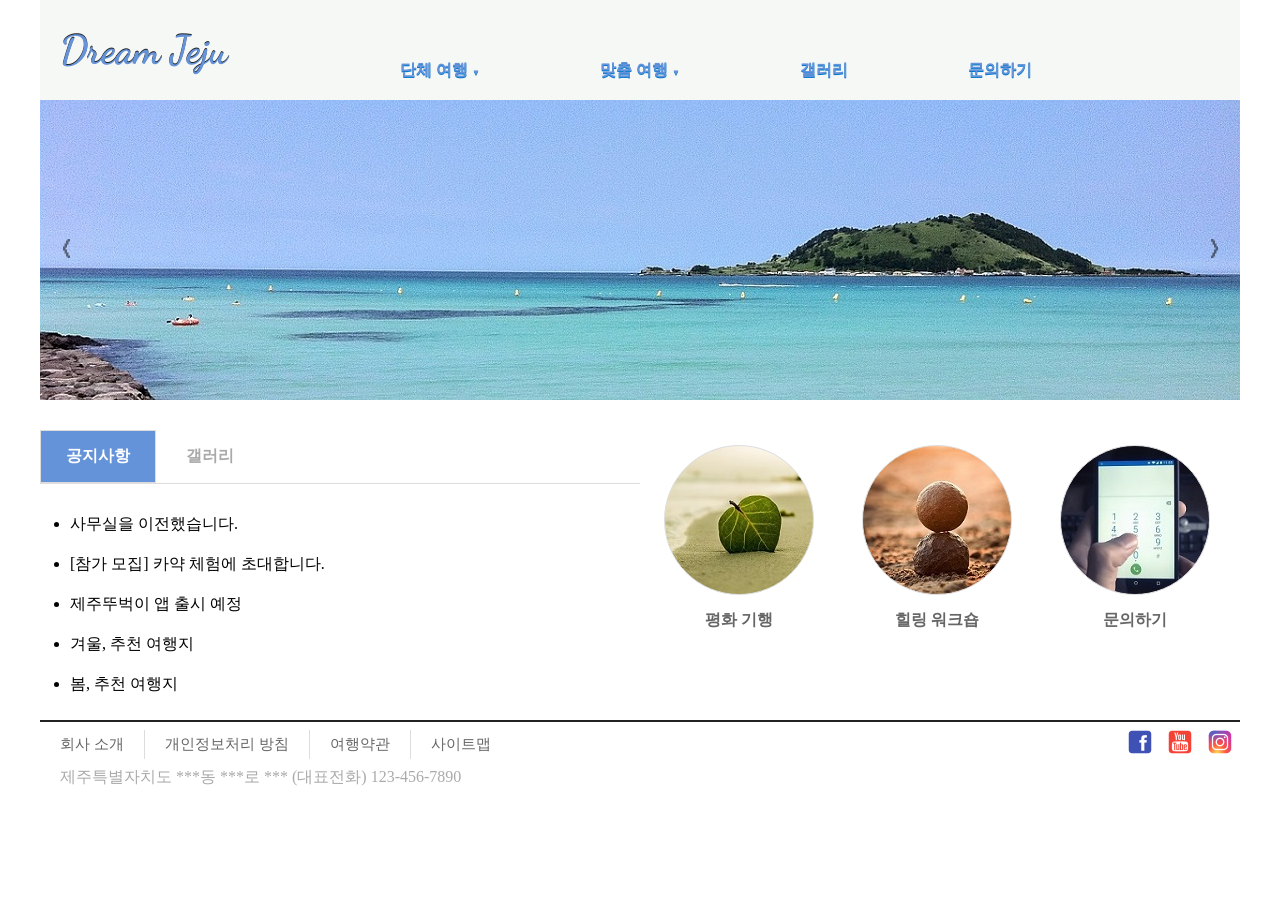
<file: doit-website/index.html>
<!DOCTYPE html>
<html lang="ko">
<link rel="stylesheet" href="css/style.css">

<head>
    <meta charset="UTF-8">
    <meta http-equiv="X-UA-Compatible" content="IE=edge">
    <meta name="viewport" content="width=device-width, initial-scale=1.0">
    <title>Dream Jeju</title>
</head>

<body>
    <div id="container">
        <header>
            <div id="logo">
                <a href="index.html">
                    <h1>Dream Jeju</h1>
                </a>
            </div>
            <nav>
                <ul id="topMenu">
                    <li><a href="#">단체 여행 <span>▼</span></a>
                        <ul>
                            <li><a href="#">회사 연수</a></li>
                            <li><a href="#">수학 여행</a></li>
                        </ul>
                    </li>
                    <li><a href="#">맞춤 여행 <span>▼</span></a>
                        <ul>
                            <li><a href="#">4.3 평화 기행</a></li>
                            <li><a href="#">곶자왈 체험</a></li>
                            <li><a href="#">힐링 워크숍</a></li>
                        </ul>
                    </li>
                    <li><a href="#">갤러리</a></li>
                    <li><a href="#">문의하기</a></li>
                </ul>
            </nav>
        </header>
        <div id="slideShow">
            <div id="slides">
                <img src="images/photo-1.jpg" alt="">
                <img src="images/photo-2.jpg" alt="">
                <img src="images/photo-3.jpg" alt="">
                <button id="prev">&lang;</button>
                <button id="next">&rang;</button>
            </div>
        </div>
        <div id="contents">
            <div id="tabMenu">
                <input type="radio" id = "tab1" name="tabs" checked>
                <label for="tab1">공지사항</label>
                <input type="radio" id="tab2" name="tabs">
                <label for="tab2">갤러리</label>

                <div id="notice" class="tabContent">
                    <h2>공지사항 내용입니다.</h2>
                    <ul>
                        <li>사무실을 이전했습니다.</li>
                        <li>[참가 모집] 카약 체험에 초대합니다.</li>
                        <li>제주뚜벅이 앱 출시 예정</li>
                        <li>겨울, 추천 여행지</li>
                        <li>봄, 추천 여행지</li>
                    </ul>
                </div>
                <div id="gallery" class="tabContent">
                    <h2>갤러리 내용입니다.</h2>
                    <ul>
                        <li><img src="images/img-1.jpg" alt=""></li>
                        <li><img src="images/img-2.jpg" alt=""></li>
                        <li><img src="images/img-3.jpg" alt=""></li>
                        <li><img src="images/img-1.jpg" alt=""></li>
                        <li><img src="images/img-2.jpg" alt=""></li>
                        <li><img src="images/img-3.jpg" alt=""></li>
                    </ul>
                </div>
            </div>
            <div id="links">
                <ul>
                    <li>
                        <a href="#">
                            <span id="quick-icon1"></span>
                            <p>평화 기행</p>
                        </a>
                    </li>
                    <li>
                        <a href="#">
                            <span id="quick-icon2"></span>
                            <p>힐링 워크숍</p>
                        </a>
                    </li>
                    <li>
                        <a href="#">
                            <span id="quick-icon3"></span>
                            <p>문의하기</p>
                        </a>
                    </li>
                </ul>
            </div>
        </div>
        <footer>
            <div id="bottomMenu">
                <ul>
                    <li><a href="#">회사 소개</a></li>
                    <li><a href="#">개인정보처리 방침</a></li>
                    <li><a href="#">여행약관</a></li>
                    <li><a href="#">사이트맵</a></li>
                </ul>
                <div id="sns">
                    <ul>
                        <li><a href="#"><img src="images/sns-1.png"></a></li>
                        <li><a href="#"><img src="images/sns-2.png"></a></li>
                        <li><a href="#"><img src="images/sns-3.png"></a></li>
                    </ul>
                </div>
            </div>
            <div id="company">
                <p>제주특별자치도 ***동 ***로 *** (대표전화) 123-456-7890</p>
            </div>
        </footer>
    </div>
    <script src="js/slideshow.js"></script>
</body>

</html>
</file>
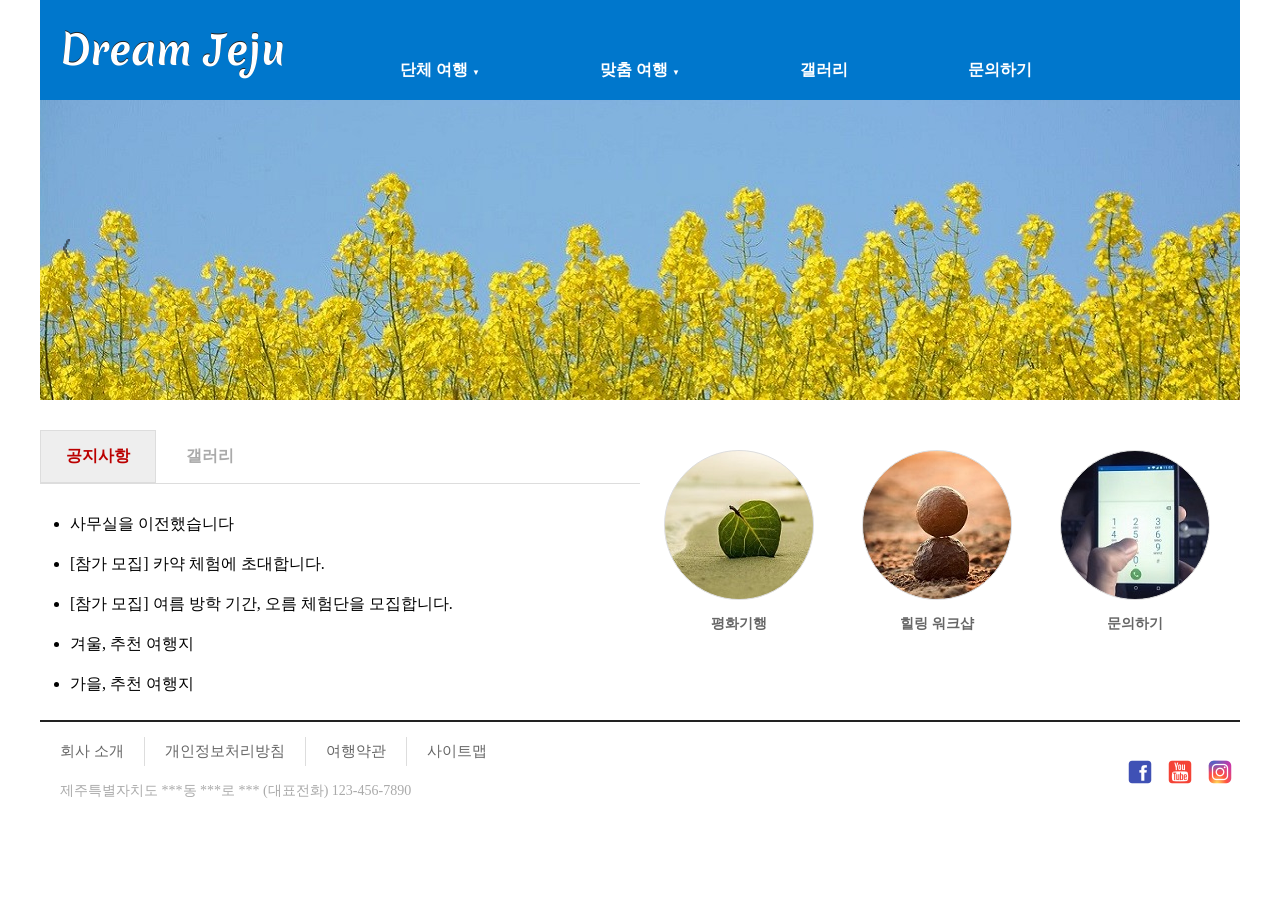
<file: doit-website/site-result/index.html>
<!DOCTYPE html>
<html lang="ko">
<head>
  <meta charset="UTF-8">
  <meta name="viewport" content="width=device-width, initial-scale=1.0">
  <title>Dream Jeju</title>
  <link rel="stylesheet" href="css/style.css">
</head>
<body>
  <div id="container">    
    <header>
      <div id="logo">
        <a href="index.html">
          <h1>Dream Jeju</h1>
        </a>
      </div>
      <nav>
        <ul id="topMenu">
          <li><a href="#">단체 여행 <span>▼</span></a>
            <ul>
              <li><a href="#">회사 연수</a></li>
              <li><a href="#">수학 여행</a></li>
            </ul>
          </li>
          <li><a href="#">맞춤 여행  <span>▼</span></a>
            <ul>
              <li><a href="#">4.3 평화 기행</a></li>
              <li><a href="#">곶자왈 체험</a></li>
              <li><a href="#">힐링 워크샵</a></li>
            </ul>
          </li>
          <li><a href="#">갤러리</a></li>
          <li><a href="#">문의하기</a></li>
        </ul>
      </nav>
    </header>
    <div id="slideShow">
      <div id="slides">
        <img src="images/photo-1.jpg" alt="">
        <img src="images/photo-2.jpg" alt="">
        <img src="images/photo-3.jpg" alt="">
        <button id="prev">&lang;</button>
        <button id="next">&rang;</button>
      </div>
    </div>
    <div id="contents">
      <div id="tabMenu">
        <input type="radio" id="tab1" name="tabs" checked>
        <label for="tab1">공지사항</label>
        <input type="radio" id="tab2" name="tabs">
        <label for="tab2">갤러리</label>      
        <div id="notice" class="tabContent">
          <h2>공지사항 내용입니다.</h2>
          <ul>            
            <li>사무실을 이전했습니다</li>
            <li>[참가 모집] 카약 체험에 초대합니다.</li>
            <li>[참가 모집] 여름 방학 기간, 오름 체험단을 모집합니다.</li>
            <li>겨울, 추천 여행지</li>
            <li>가을, 추천 여행지</li>            
          </ul>
        </div>
        <div id="gallery" class="tabContent">
          <h2>갤러리 내용입니다.</h2>
          <ul>
            <li><img src="images/img-1.jpg"></li>
            <li><img src="images/img-2.jpg"></li>
            <li><img src="images/img-3.jpg"></li>
            <li><img src="images/img-1.jpg"></li>
            <li><img src="images/img-2.jpg"></li>
            <li><img src="images/img-3.jpg"></li>                     
          </ul>
        </div>        
      </div>
      <div id="links">
        <ul>
          <li>
            <a href="#">
              <span id="quick-icon1"></span>
              <p>평화기행</p>
            </a>
          </li>
          <li>
            <a href="#">
              <span id="quick-icon2"></span>
              <p>힐링 워크샵</p>
            </a>            
          </li>
          <li>
            <a href="#">
              <span id="quick-icon3"></span>
              <p>문의하기</p>
            </a>            
          </li>
        </ul>
      </div>
    </div>  
    <footer>    
      <div id="bottomMenu">
        <ul>
          <li><a href="#">회사 소개</a></li>
          <li><a href="#">개인정보처리방침</a></li>
          <li><a href="#">여행약관</a></li>
          <li><a href="#">사이트맵</a></li>
        </ul>
        <div id="sns">
          <ul>
            <li><a href="#"><img src="images/sns-1.png"></a></li>
            <li><a href="#"><img src="images/sns-2.png"></a></li>
            <li><a href="#"><img src="images/sns-3.png"></a></li>
          </ul>
        </div>
      </div>
      <div id="company">
        <p>제주특별자치도 ***동 ***로 *** (대표전화) 123-456-7890</p> 
      </div>     
    </footer>  
  </div> 

  <script src="js/slideshow.js"></script>
</body>
</html>
</file>
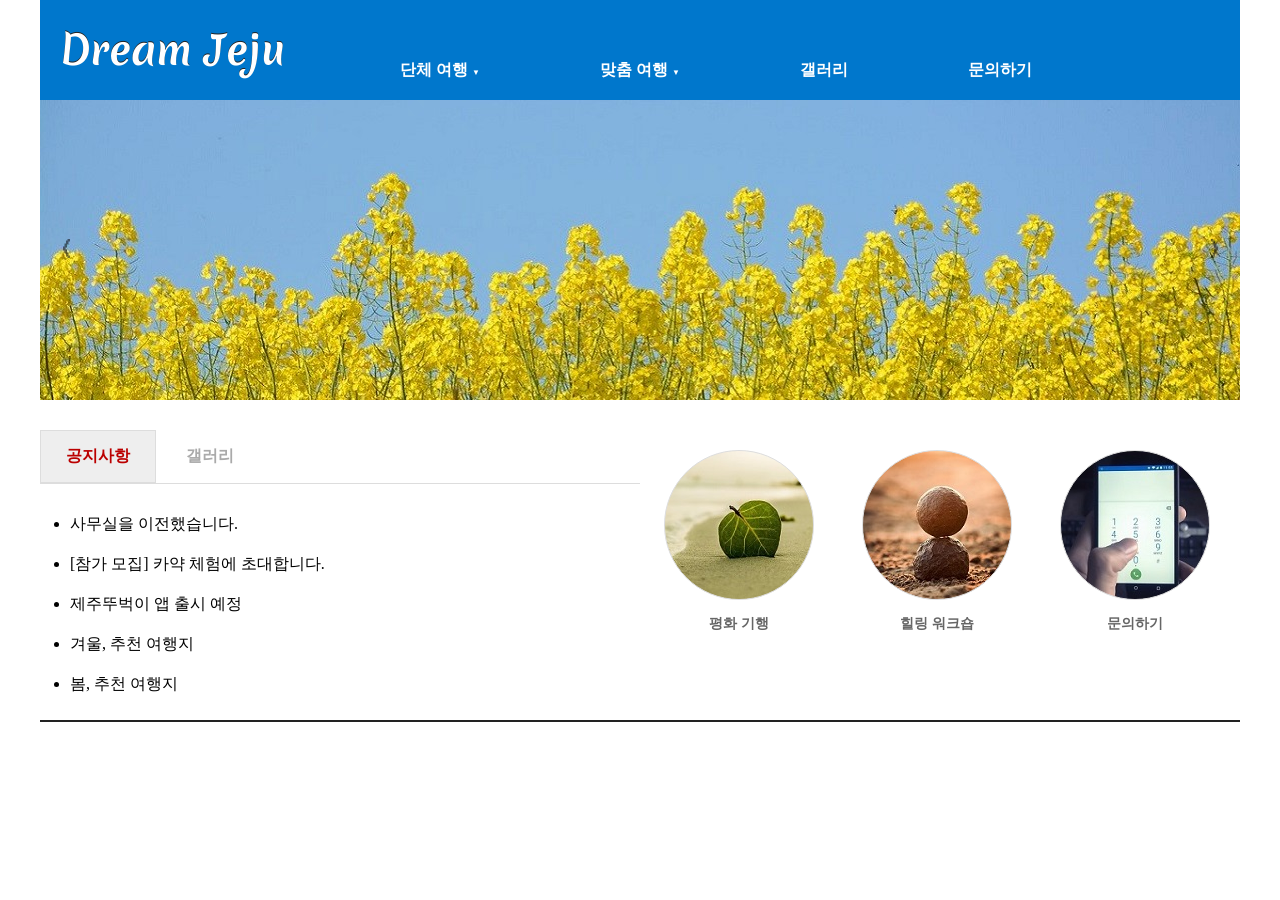
<file: doit-website/site-result/final-doit-website.html>
<!DOCTYPE html>
<html lang="ko">
<link rel="stylesheet" href="css/style.css">

<head>
    <meta charset="UTF-8">
    <meta http-equiv="X-UA-Compatible" content="IE=edge">
    <meta name="viewport" content="width=device-width, initial-scale=1.0">
    <title>Dream Jeju</title>
</head>

<body>
    <div id="container">
        <header>
            <div id="logo">
                <a href="index.html">
                    <h1>Dream Jeju</h1>
                </a>
            </div>
            <nav>
                <ul id="topMenu">
                    <li><a href="#">단체 여행 <span>▼</span></a>
                        <ul>
                            <li><a href="#">회사 연수</a></li>
                            <li><a href="#">수학 여행</a></li>
                        </ul>
                    </li>
                    <li><a href="#">맞춤 여행 <span>▼</span></a>
                        <ul>
                            <li><a href="#">4.3 평화 기행</a></li>
                            <li><a href="#">곶자왈 체험</a></li>
                            <li><a href="#">힐링 워크숍</a></li>
                        </ul>
                    </li>
                    <li><a href="#">갤러리</a></li>
                    <li><a href="#">문의하기</a></li>
                </ul>
            </nav>
        </header>
        <div id="slideShow">
            <div id="slides">
                <img src="images/photo-1.jpg" alt="">
                <img src="images/photo-2.jpg" alt="">
                <img src="images/photo-3.jpg" alt="">
                <button id="prev">&lang;</button>
                <button id="next">&rang;</button>
            </div>
        </div>
        <div id="contents">
            <div id="tabMenu">
                <input type="radio" id = "tab1" name="tabs" checked>
                <label for="tab1">공지사항</label>
                <input type="radio" id="tab2" name="tabs">
                <label for="tab2">갤러리</label>

                <div id="notice" class="tabContent">
                    <h2>공지사항 내용입니다.</h2>
                    <ul>
                        <li>사무실을 이전했습니다.</li>
                        <li>[참가 모집] 카약 체험에 초대합니다.</li>
                        <li>제주뚜벅이 앱 출시 예정</li>
                        <li>겨울, 추천 여행지</li>
                        <li>봄, 추천 여행지</li>
                    </ul>
                </div>
                <div id="gallery" class="tabContent">
                    <h2>갤러리 내용입니다.</h2>
                    <ul>
                        <li><img src="images/img-1.jpg" alt=""></li>
                        <li><img src="images/img-2.jpg" alt=""></li>
                        <li><img src="images/img-3.jpg" alt=""></li>
                        <li><img src="images/img-1.jpg" alt=""></li>
                        <li><img src="images/img-2.jpg" alt=""></li>
                        <li><img src="images/img-3.jpg" alt=""></li>
                    </ul>
                </div>
            </div>
            <div id="links">
                <ul>
                    <li>
                        <a href="#">
                            <span id="quick-icon1"></span>
                            <p>평화 기행</p>
                        </a>
                    </li>
                    <li>
                        <a href="#">
                            <span id="quick-icon2"></span>
                            <p>힐링 워크숍</p>
                        </a>
                    </li>
                    <li>
                        <a href="#">
                            <span id="quick-icon3"></span>
                            <p>문의하기</p>
                        </a>
                    </li>
                </ul>
            </div>
        </div>
        <footer>

        </footer>
    </div>
    <script src="js/slideshow.js"></script>
</body>

</html>
</file>
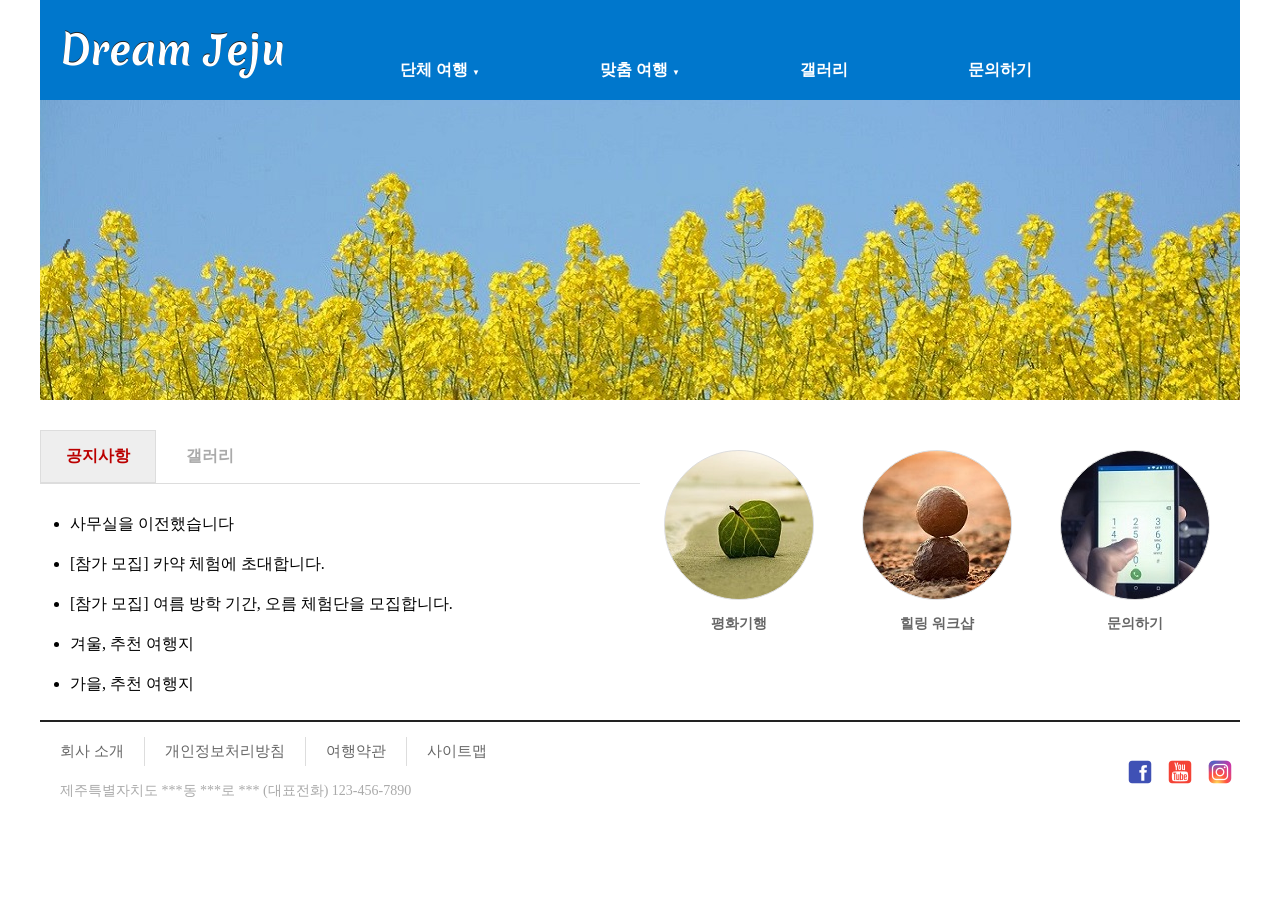
<file: doit-website/site-result/index-footer.html>
<!DOCTYPE html>
<html lang="ko">
<head>
  <meta charset="UTF-8">
  <meta name="viewport" content="width=device-width, initial-scale=1.0">
  <title>Dream Jeju</title>
  <link rel="stylesheet" href="css/style-7.css">
</head>
<body>
  <div id="container">    
    <header>
      <div id="logo">
        <a href="index-footer.html">
          <h1>Dream Jeju</h1>
        </a>
      </div>
      <nav>
        <ul id="topMenu">
          <li><a href="#">단체 여행 <span>▼</span></a>
            <ul>
              <li><a href="#">회사 연수</a></li>
              <li><a href="#">수학 여행</a></li>
            </ul>
          </li>
          <li><a href="#">맞춤 여행  <span>▼</span></a>
            <ul>
              <li><a href="#">4.3 평화 기행</a></li>
              <li><a href="#">곶자왈 체험</a></li>
              <li><a href="#">힐링 워크샵</a></li>
            </ul>
          </li>
          <li><a href="#">갤러리</a></li>
          <li><a href="#">문의하기</a></li>
        </ul>
      </nav>
    </header>
    <div id="slideShow">
      <div id="slides">
        <img src="images/photo-1.jpg" alt="">
        <img src="images/photo-2.jpg" alt="">
        <img src="images/photo-3.jpg" alt="">
        <button id="prev">&lang;</button>
        <button id="next">&rang;</button>
      </div>
    </div>
    <div id="contents">
      <div id="tabMenu">
        <input type="radio" id="tab1" name="tabs" checked>
        <label for="tab1">공지사항</label>
        <input type="radio" id="tab2" name="tabs">
        <label for="tab2">갤러리</label>      
        <div id="notice" class="tabContent">
          <h2>공지사항 내용입니다.</h2>
          <ul>            
            <li>사무실을 이전했습니다</li>
            <li>[참가 모집] 카약 체험에 초대합니다.</li>
            <li>[참가 모집] 여름 방학 기간, 오름 체험단을 모집합니다.</li>
            <li>겨울, 추천 여행지</li>
            <li>가을, 추천 여행지</li>            
          </ul>
        </div>
        <div id="gallery" class="tabContent">
          <h2>갤러리 내용입니다.</h2>
          <ul>
            <li><img src="images/img-1.jpg"></li>
            <li><img src="images/img-2.jpg"></li>
            <li><img src="images/img-3.jpg"></li>
            <li><img src="images/img-1.jpg"></li>
            <li><img src="images/img-2.jpg"></li>
            <li><img src="images/img-3.jpg"></li>                     
          </ul>
        </div>        
      </div>
      <div id="links">
        <ul>
          <li>
            <a href="#">
              <span id="quick-icon1"></span>
              <p>평화기행</p>
            </a>
          </li>
          <li>
            <a href="#">
              <span id="quick-icon2"></span>
              <p>힐링 워크샵</p>
            </a>            
          </li>
          <li>
            <a href="#">
              <span id="quick-icon3"></span>
              <p>문의하기</p>
            </a>            
          </li>
        </ul>
      </div>
    </div>  
    <footer>    
      <div id="bottomMenu">
        <ul>
          <li><a href="#">회사 소개</a></li>
          <li><a href="#">개인정보처리방침</a></li>
          <li><a href="#">여행약관</a></li>
          <li><a href="#">사이트맵</a></li>
        </ul>
        <div id="sns">
          <ul>
            <li><a href="#"><img src="images/sns-1.png"></a></li>
            <li><a href="#"><img src="images/sns-2.png"></a></li>
            <li><a href="#"><img src="images/sns-3.png"></a></li>
          </ul>
        </div>
      </div>
      <div id="company">
        <p>제주특별자치도 ***동 ***로 *** (대표전화) 123-456-7890</p> 
      </div>     
    </footer>  
  </div> 

  <script src="js/slideshow.js"></script>
</body>
</html>
</file>
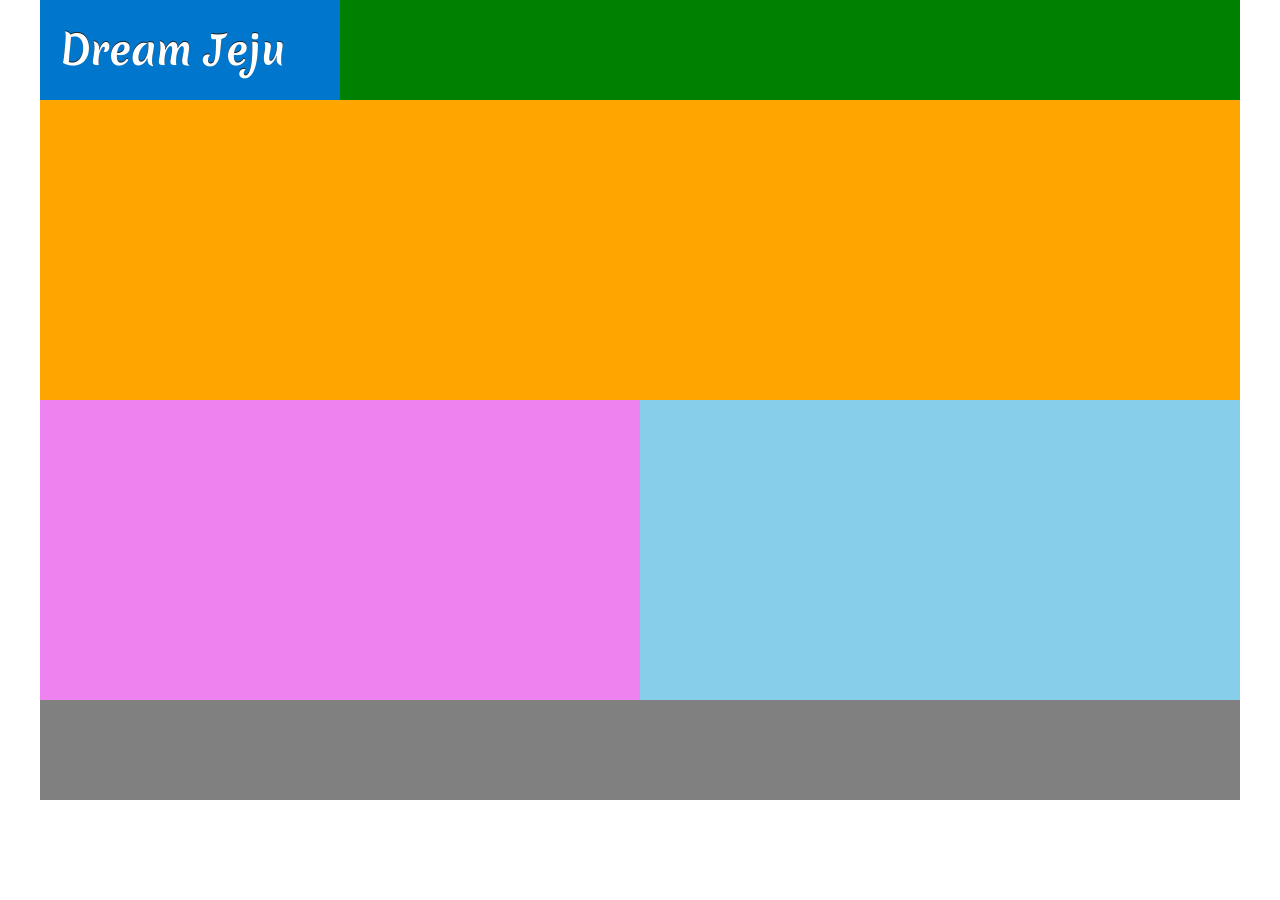
<file: doit-website/site-result/index-header.html>
<!DOCTYPE html>
<html lang="ko">
<head>
  <meta charset="UTF-8">
  <meta name="viewport" content="width=device-width, initial-scale=1.0">
  <title>Dream Jeju</title>
  <link rel="stylesheet" href="css/style-2.css">
</head>
<body>
  <div id="container">    
    <header>
      <div id="logo">
        <a href="index-header.html">
          <h1>Dream Jeju</h1>
        </a>
      </div>
      <nav>

      </nav>
    </header>
    <div id="slideShow">

    </div>
    <div id="contents">
      <div id="tabMenu">

      </div>
      <div id="links">

      </div>
    </div>  
    <footer>

    </footer>  
  </div> 
</body>
</html>
</file>
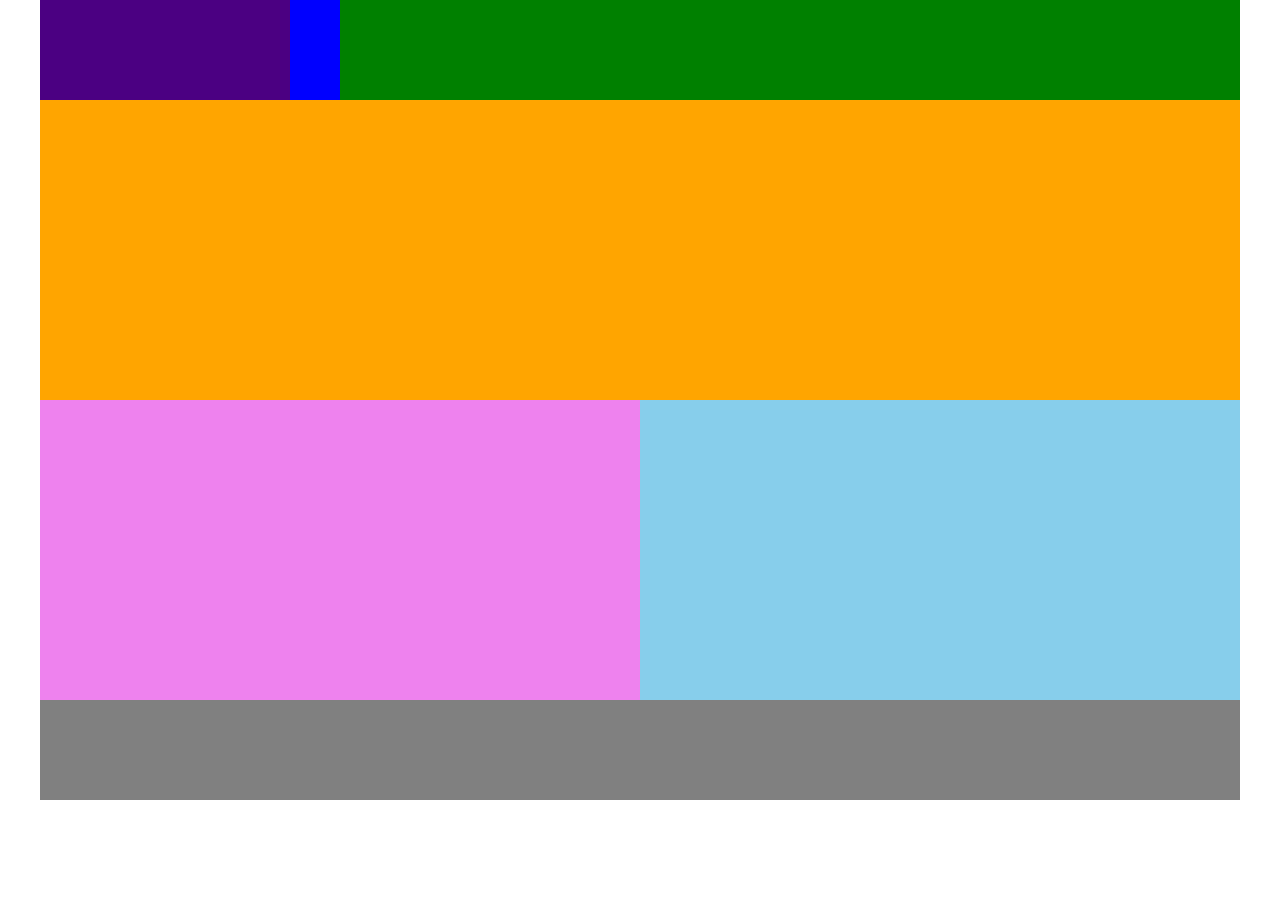
<file: doit-website/site-result/index-layout.html>
<!DOCTYPE html>
<html lang="ko">
<head>
  <meta charset="UTF-8">
  <meta name="viewport" content="width=device-width, initial-scale=1.0">
  <title>Dream Jeju</title>
  <link rel="stylesheet" href="css/style-1.css">
</head>
<body>
  <div id="container">    
    <header>
      <div id="logo">

      </div>
      <nav>

      </nav>
    </header>
    <div id="slideShow">

    </div>
    <div id="contents">
      <div id="tabMenu">

      </div>
      <div id="links">

      </div>
    </div>  
    <footer>

    </footer>  
  </div> 
</body>
</html>
</file>
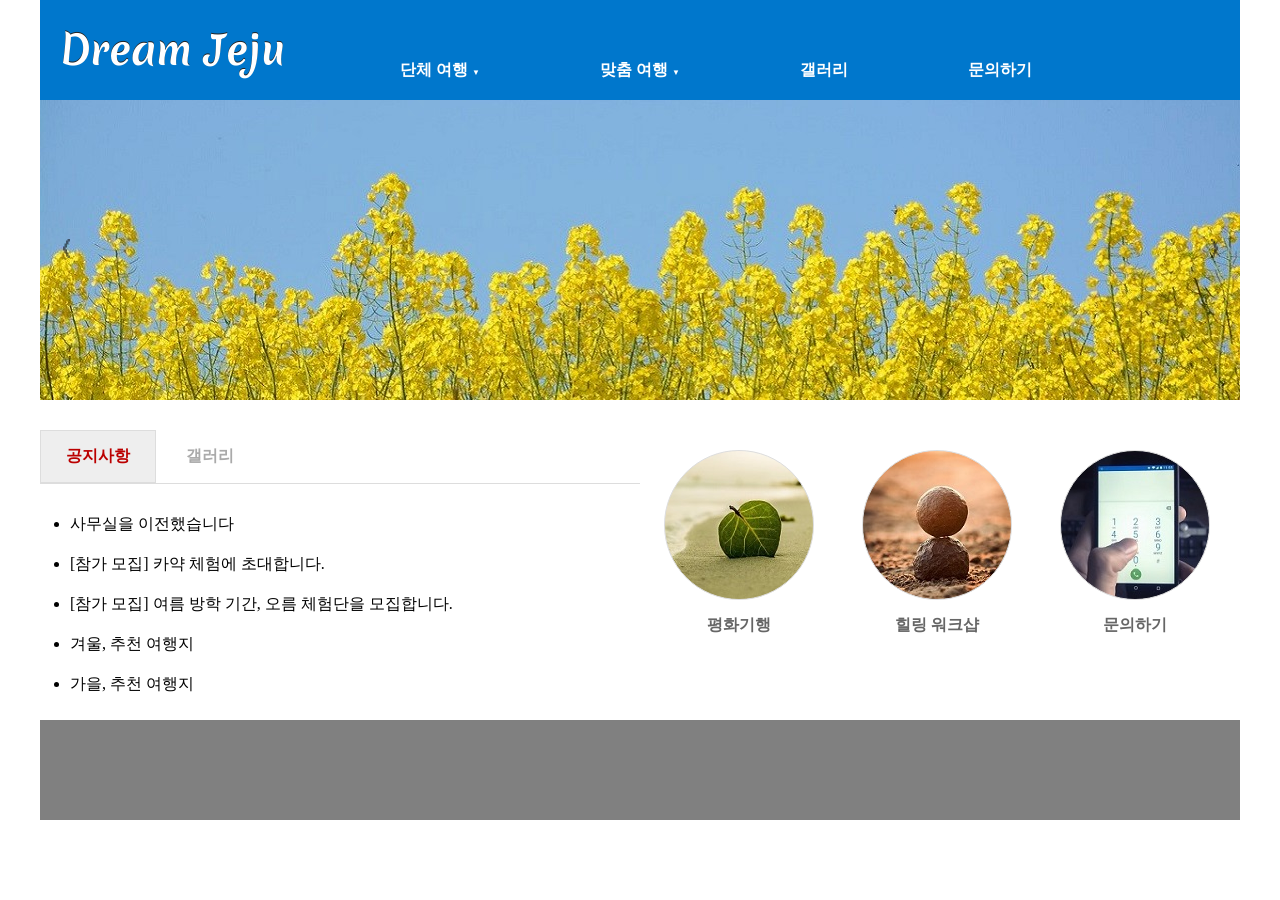
<file: doit-website/site-result/index-quicklink.html>
<!DOCTYPE html>
<html lang="ko">
<head>
  <meta charset="UTF-8">
  <meta name="viewport" content="width=device-width, initial-scale=1.0">
  <title>Dream Jeju</title>
  <link rel="stylesheet" href="css/style-6.css">
</head>
<body>
  <div id="container">    
    <header>
      <div id="logo">
        <a href="index-quicklink.html">
          <h1>Dream Jeju</h1>
        </a>
      </div>
      <nav>
        <ul id="topMenu">
          <li><a href="#">단체 여행 <span>▼</span></a>
            <ul>
              <li><a href="#">회사 연수</a></li>
              <li><a href="#">수학 여행</a></li>
            </ul>
          </li>
          <li><a href="#">맞춤 여행  <span>▼</span></a>
            <ul>
              <li><a href="#">4.3 평화 기행</a></li>
              <li><a href="#">곶자왈 체험</a></li>
              <li><a href="#">힐링 워크샵</a></li>
            </ul>
          </li>
          <li><a href="#">갤러리</a></li>
          <li><a href="#">문의하기</a></li>
        </ul>
      </nav>
    </header>
    <div id="slideShow">
      <div id="slides">
        <img src="images/photo-1.jpg" alt="">
        <img src="images/photo-2.jpg" alt="">
        <img src="images/photo-3.jpg" alt="">
        <button id="prev">&lang;</button>
        <button id="next">&rang;</button>
      </div>
    </div>
    <div id="contents">
      <div id="tabMenu">
        <input type="radio" id="tab1" name="tabs" checked>
        <label for="tab1">공지사항</label>
        <input type="radio" id="tab2" name="tabs">
        <label for="tab2">갤러리</label>
       
        <div id="notice" class="tabContent">
          <h2>공지사항 내용입니다.</h2>
          <ul>            
            <li>사무실을 이전했습니다</li>
            <li>[참가 모집] 카약 체험에 초대합니다.</li>
            <li>[참가 모집] 여름 방학 기간, 오름 체험단을 모집합니다.</li>
            <li>겨울, 추천 여행지</li>
            <li>가을, 추천 여행지</li>            
          </ul>
        </div>
        <div id="gallery" class="tabContent">
          <h2>갤러리 내용입니다.</h2>
          <ul>
            <li><img src="images/img-1.jpg"></li>
            <li><img src="images/img-2.jpg"></li>
            <li><img src="images/img-3.jpg"></li>
            <li><img src="images/img-1.jpg"></li>
            <li><img src="images/img-2.jpg"></li>
            <li><img src="images/img-3.jpg"></li>                     
          </ul>
        </div>        
      </div>
      <div id="links">
        <ul>
          <li>
            <a href="#">
              <span id="quick-icon1"></span>
              <p>평화기행</p>
            </a>
          </li>
          <li>
            <a href="#">
              <span id="quick-icon2"></span>
              <p>힐링 워크샵</p>
            </a>            
          </li>
          <li>
            <a href="#">
              <span id="quick-icon3"></span>
              <p>문의하기</p>
            </a>            
          </li>
        </ul>
      </div>
    </div>  
    <footer>

    </footer>  
  </div> 

  <script src="js/slideshow.js"></script>
</body>
</html>
</file>
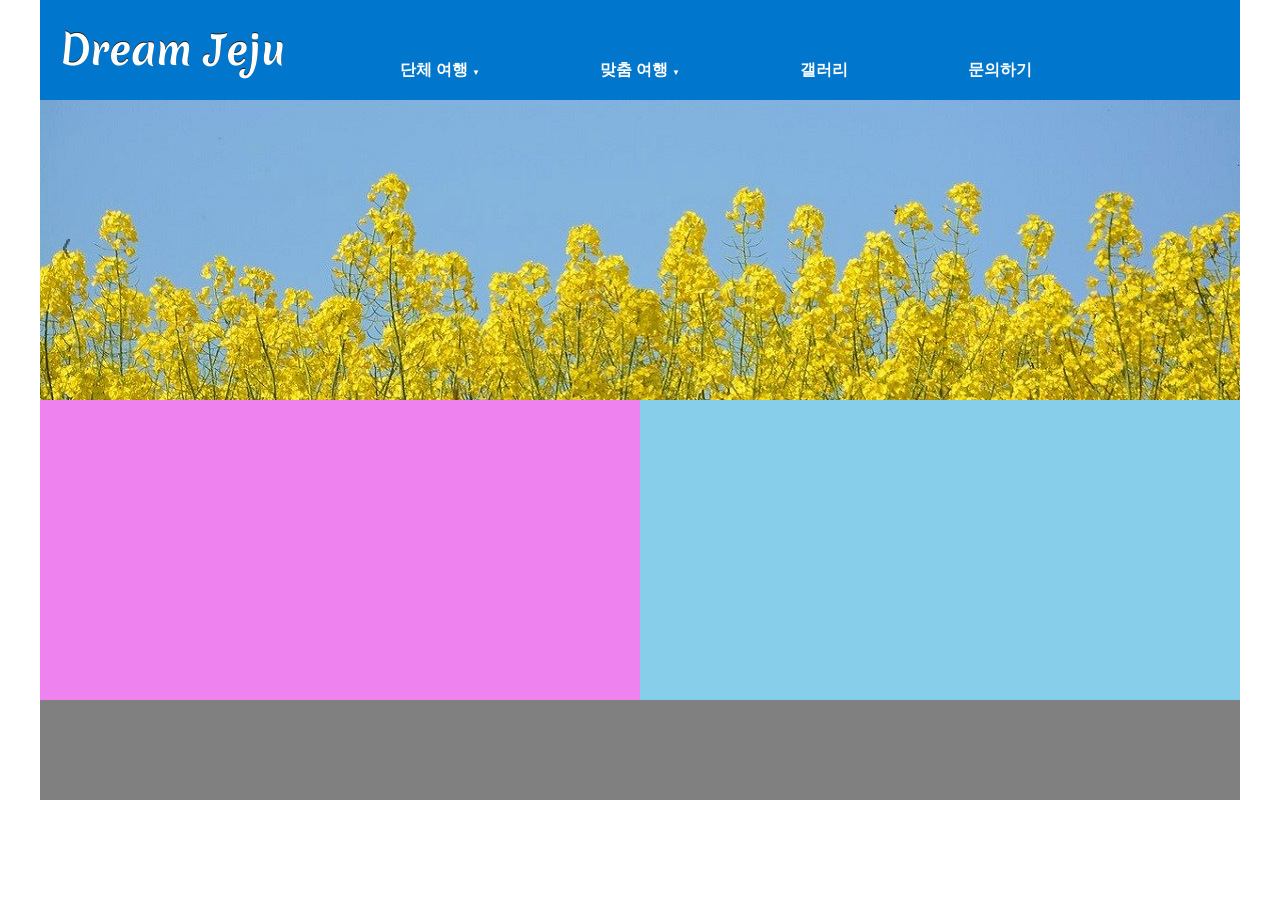
<file: doit-website/site-result/index-slideshow.html>
<!DOCTYPE html>
<html lang="ko">
<head>
  <meta charset="UTF-8">
  <meta name="viewport" content="width=device-width, initial-scale=1.0">
  <title>Dream Jeju</title>
  <link rel="stylesheet" href="css/style-4.css">
</head>
<body>
  <div id="container">    
    <header>
      <div id="logo">
        <a href="index.html">
          <h1>Dream Jeju</h1>
        </a>
      </div>
      <nav>
        <ul id="topMenu">
          <li><a href="#">단체 여행 <span>▼</span></a>
            <ul>
              <li><a href="#">회사 연수</a></li>
              <li><a href="#">수학 여행</a></li>
            </ul>
          </li>
          <li><a href="#">맞춤 여행  <span>▼</span></a>
            <ul>
              <li><a href="#">4.3 평화 기행</a></li>
              <li><a href="#">곶자왈 체험</a></li>
              <li><a href="#">힐링 워크샵</a></li>
            </ul>
          </li>
          <li><a href="#">갤러리</a></li>
          <li><a href="#">문의하기</a></li>
        </ul>
      </nav>
    </header>
    <div id="slideShow">
      <div id="slides">
        <img src="images/photo-1.jpg" alt="">
        <img src="images/photo-2.jpg" alt="">
        <img src="images/photo-3.jpg" alt="">
        <button id="prev">&lang;</button>
        <button id="next">&rang;</button>
      </div>
    </div>
    <div id="contents">
      <div id="tabMenu">

      </div>
      <div id="links">

      </div>
    </div>  
    <footer>

    </footer>  
  </div> 

  <script src="js/slideshow.js"></script>
</body>
</html>
</file>
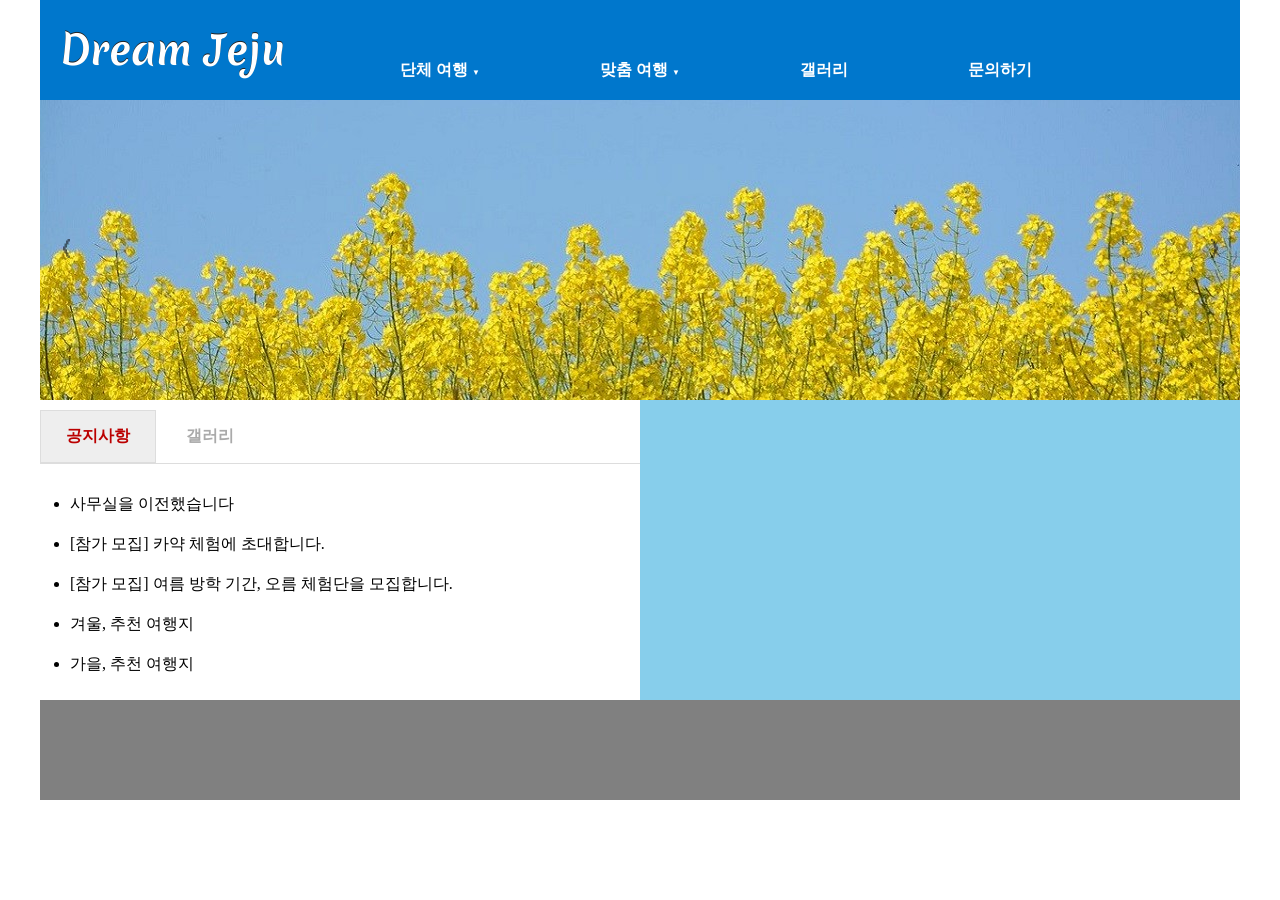
<file: doit-website/site-result/index-tabmenu.html>
<!DOCTYPE html>
<html lang="ko">
<head>
  <meta charset="UTF-8">
  <meta name="viewport" content="width=device-width, initial-scale=1.0">
  <title>Dream Jeju</title>
  <link rel="stylesheet" href="css/style-5.css">
</head>
<body>
  <div id="container">    
    <header>
      <div id="logo">
        <a href="index-tabmenu.html">
          <h1>Dream Jeju</h1>
        </a>
      </div>
      <nav>
        <ul id="topMenu">
          <li><a href="#">단체 여행 <span>▼</span></a>
            <ul>
              <li><a href="#">회사 연수</a></li>
              <li><a href="#">수학 여행</a></li>
            </ul>
          </li>
          <li><a href="#">맞춤 여행  <span>▼</span></a>
            <ul>
              <li><a href="#">4.3 평화 기행</a></li>
              <li><a href="#">곶자왈 체험</a></li>
              <li><a href="#">힐링 워크샵</a></li>
            </ul>
          </li>
          <li><a href="#">갤러리</a></li>
          <li><a href="#">문의하기</a></li>
        </ul>
      </nav>
    </header>
    <div id="slideShow">
      <div id="slides">
        <img src="images/photo-1.jpg" alt="">
        <img src="images/photo-2.jpg" alt="">
        <img src="images/photo-3.jpg" alt="">
        <button id="prev">&lang;</button>
        <button id="next">&rang;</button>
      </div>
    </div>
    <div id="contents">
      <div id="tabMenu">
        <input type="radio" id="tab1" name="tabs" checked>
        <label for="tab1">공지사항</label>
        <input type="radio" id="tab2" name="tabs">
        <label for="tab2">갤러리</label>
       
        <div id="notice" class="tabContent">
          <h2>공지사항 내용입니다.</h2>
          <ul>            
            <li>사무실을 이전했습니다</li>
            <li>[참가 모집] 카약 체험에 초대합니다.</li>
            <li>[참가 모집] 여름 방학 기간, 오름 체험단을 모집합니다.</li>
            <li>겨울, 추천 여행지</li>
            <li>가을, 추천 여행지</li>            
          </ul>
        </div>
        <div id="gallery" class="tabContent">
          <h2>갤러리 내용입니다.</h2>
          <ul>
            <li><img src="images/img-1.jpg"></li>
            <li><img src="images/img-2.jpg"></li>
            <li><img src="images/img-3.jpg"></li>
            <li><img src="images/img-1.jpg"></li>
            <li><img src="images/img-2.jpg"></li>
            <li><img src="images/img-3.jpg"></li>                     
          </ul>
        </div>        
      </div>

      <div id="links">

      </div>
    </div>  
    <footer>

    </footer>  
  </div> 

  <script src="js/slideshow.js"></script>
</body>
</html>
</file>
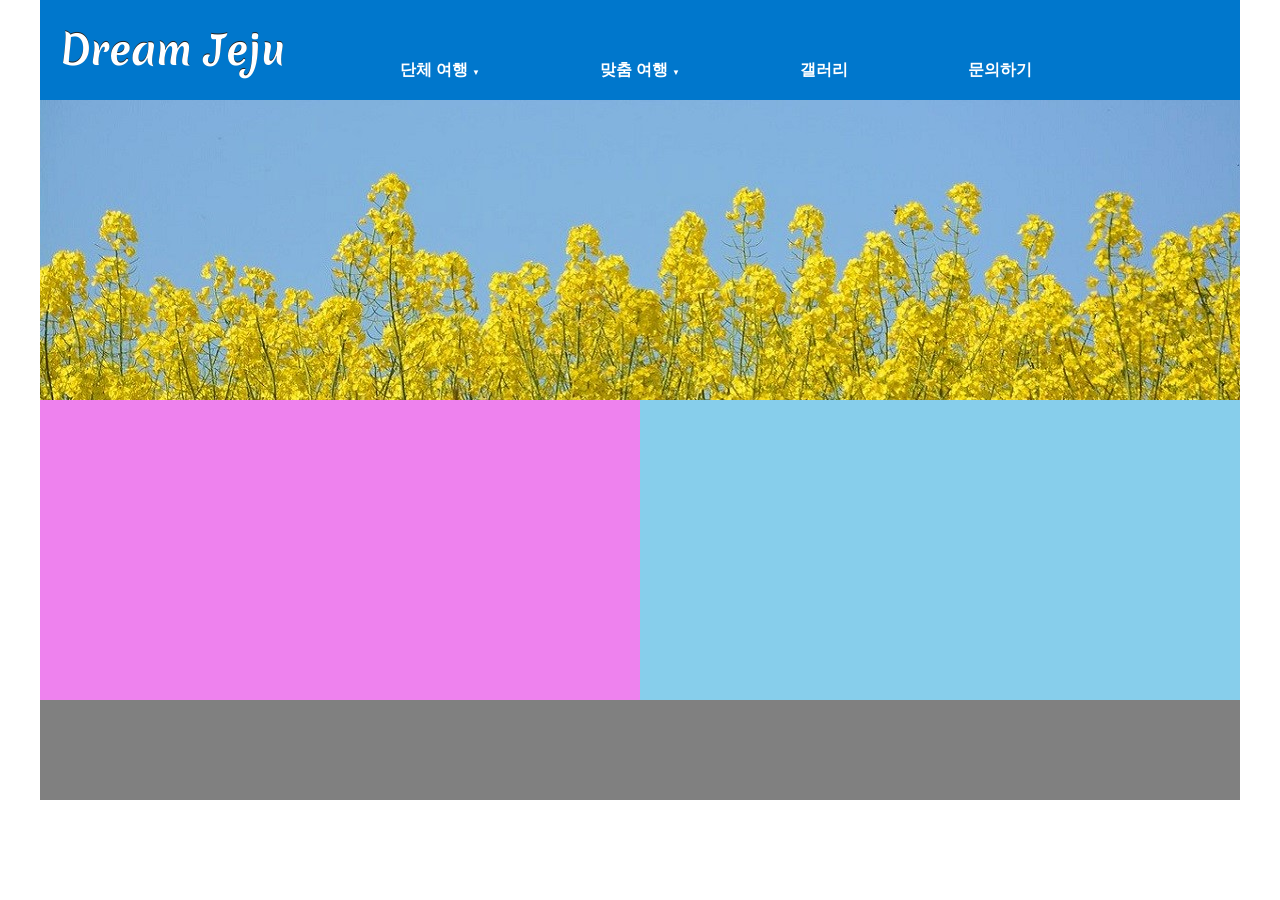
<file: doit-website/site-result/etc/index-autoslideshow.html>
<!DOCTYPE html>
<html lang="ko">
<head>
  <meta charset="UTF-8">
  <meta name="viewport" content="width=device-width, initial-scale=1.0">
  <title>Dream Jeju</title>
  <link rel="stylesheet" href="css/style-auto.css">
</head>
<body>
  <div id="container">    
    <header>
      <div id="logo">
        <a href="index.html">
          <h1>Dream Jeju</h1>
        </a>
      </div>
      <nav>
        <ul id="topMenu">
          <li><a href="#">단체 여행 <span>▼</span></a>
            <ul>
              <li><a href="#">회사 연수</a></li>
              <li><a href="#">수학 여행</a></li>
            </ul>
          </li>
          <li><a href="#">맞춤 여행  <span>▼</span></a>
            <ul>
              <li><a href="#">4.3 평화 기행</a></li>
              <li><a href="#">곶자왈 체험</a></li>
              <li><a href="#">힐링 워크샵</a></li>
            </ul>
          </li>
          <li><a href="#">갤러리</a></li>
          <li><a href="#">문의하기</a></li>
        </ul>
      </nav>
    </header>
    <div id="slideShow">
      <div id="slides">
        <img src="images/photo-1.jpg" alt="">
        <img src="images/photo-2.jpg" alt="">
        <img src="images/photo-3.jpg" alt="">
      </div>
    </div>
    <div id="contents">
      <div id="tabMenu">

      </div>
      <div id="links">

      </div>
    </div>  
    <footer>

    </footer>  
  </div> 

  <script src="js/autoslideshow.js"></script>
</body>
</html>
</file>
<file: doit-website/css/style.css>
@import url('https://fonts.googleapis.com/css2?family=Dancing+Script:wght@500&display=swap');/*로고 폰트*/
/*내 코드*/
* {
    margin: 0; /*마진값 초기화*/
    padding: 0; /*패딩값 초기화*/
    box-sizing: border-box; /*박스 영역은 테두리까지 지정*/
}

a{
    text-decoration: none; /*리크 밑줄 없어짐*/
}

ul{
    list-style: none; /*불릿 기호 없애주기*/
}

#container {
    margin: 0 auto; /*정중앙에 배치*/
    width: 1200px; /*너비 지정*/
}

/*헤더 영역*/
header {
    width: 100%;
    height: 100px;
    background-color: rgb(246, 248, 246);
}

/*로고 영역*/
#logo {
    float: left;  /*왼쪽으로 플로팅*/
    width: 250px; /*너비*/
    height:100px; /*높이*/
    line-height:100px; /*(뭥미)height값과 같게 만들어서 세로로 중간에 오도록 맞춤*/
    padding-left:20px; /*왼쪽 패딩 지정*/
}
#logo h1{
    font-family: 'Dancing Script', cursive;
    font-weight: 700; /*이거 뭥미 아마 굵기*/
    font-size: 40px;
    color:#6493d9;  
    text-shadow: 0 -1px 0 #222; /*그림자색*/

}

/*내비게이션 영역*/
nav {
    float: right; /*오른쪽으로 프로팅*/
    width:900px;
    height:100px;
    padding-top: 40px;
}

#topMenu{
    height: 60px;
}
#topMenu > li{
float: left; /*메뉴 항목을 횐쪽으로 플로팅*/
position: relative;  /*서브메뉴의 기준*/
}
#topMenu>li>a{
    display: block; /*뭥미 링크 택스트는 블록으로*/
    color:#6493d9;/*폰트 색상*/
    font-weight: 600; /*폰트 굵기*/
    text-shadow: 0 1px #07c; /*그림자 추가*/
    padding: 20px 60px; /*패딩 지정*/
}
#topMenu > li > a >span {
    font-size: 0.5em;  /*화살표 설정*/
}
#topMenu > li > a:hover {/*hover뭥미*/
    color: #000; /*마우스 포인터를 올리면 색상 바뀜*/
    text-shadow: 0 -1px #07c;/*글자가 굵어지지 않도록 지정*/
}
#topMenu > li > ul {
    display: none;/*처음에는 감춰짐*/
    position: absolute;  /*서브메뉴 포지셔닝*/
    width: 160px;
    background-color: rgba(255, 255, 255, 0.6); /*투명색으로 지정*/
    left: 20px; /*서브 메뉴 박스 가운데 정렬*/
    margin: 0;
}
#topMenu> li> ul>li{
    padding: 10px 10px 10px 30px;  /*서브 메뉴 항목 지정*/
}
#topMenu > li > ul >li >a {
    font-size: 14px;
    padding: 10px;
    color: #000;
}

#topMenu > li:hover > ul {
    display: block;  /*메인 메뉴 항목 위로 오버하면 서브메뉴 표시*/
    z-index: 10;   /*슬라이드쇼에 가리지 않게 조절*/
}
#topMenu > li >ul > li>a:hover {
    color:#f00;   /*서브메뉴 마우스 오버하면 색상 바꾸기*/
}

/*이미지 슬라이드 쇼 영역*/
#slideShow {
    clear: both; /*프로팅 해제 이게 뭔지 모르겠음*/
    width: 100%;
    height:300px;
    overflow:hidden;  /*영역 넘치면 감춤*/ 
    position: relative;
}
#slides {
    position: absolute;
}
#slides>img {
    width: 100%;
    float: left; /*베치*/
}
button {
    position: absolute;
    height:100%; /*여기 모르겠음 원래 100%*/ /*이미지 높이에 맞추기*/
    top:0;
    border:none;/*테두리 없이*/
    padding: 20px;
    background-color: transparent;  /*투명한 배경*/
    color: #000;   /*화살표 검은색*/
    font-weight: 800;/*화살표 굵게 */
    font-size:24px;   /*화살표 크기 지정*/
    opacity:0.5;    /*화살표를 반투명하게 지정*/
}
#prev {
    left:0;
}
#next{
    right:0;
}
button:hover {
background-color: #222; /*배경색은 회색*/
color:#fff;   /*흰색 화살표*/
opacity: 0.6;  /*불투명도를 높임*/
cursor:pointer; /*포인터 모양으로 바꿈*/
}
button:focus { /*이거 뭔지 모르겠음*/
    outline:0; /*아웃라인 없앰*/
}

/*콘텐츠 영역*/
#contents{
    width: 100%;
    height: 300px;
    margin-top: 20px;
}

/*탭 메뉴 영역*/
#tabMenu {
    float: left;
    width: 600px;
    height:100%;
    margin-top: 10px;
}

#tabMenu input[type="radio"]{
    display:none;  /*뭥미라디오 버튼 감춤*/
}

#tabMenu label {  /*탭 제목 스타일*/
    display: inline-block;  /*탭 가로로 배치*/
    margin: 0 0; /*뭐지 변경해도 티가 안남*/
    padding: 15px 25px;
    font-weight: 600; /*폰트 굵기*/
    text-align: center;
    color:#aaa;
    border: 1px solid transparent;/*테두리 스타일*/
}

#tabMenu label:hover { /*마우스 포인터를 올렸을 때 제목 스타일*/
    color: #222;
    cursor: pointer;
}
#tabMenu input:checked + label{  /*활성화된 제목 스타일*/
    color: white;
    border:1px solid #ddd;
    background-color:#6493d9;
}
.tabContent {
    display: none;
    padding: 20px 0 0;
    border-top: 1px solid #ddd;
}
.tabContent h2 {
    display: none;
}
#notice ul {
    list-style: disc; /*뭥미*/
    margin-left: 30px;
}
#notice ul li {
    font-size: 16px;
    line-height: 2.5;
}
#gallery ul li{
    display: inline;  /*뭥미 더 알아보기이미지 가로배치*/
}
#tab1:checked ~#notice,
#tab2:checked ~#gallery {
    display: block;
} /*input,div형제관계 ~*/

/*퀵 링크 영역*/
#links {
    float: right;
    width: 600px;
    height: 100%;
    margin-top: 15px;
}
#links ul{
   padding:0; /*패딩 개념 공부*/
   overflow: hidden; /*넘피는 항목은 감춤*/
}
#links ul li {
    float: left; /*가로배치*/
    width:33%; /*세 항목의 영역 균일 지정*/
    text-align: center; /*가운데 정렬*/
    margin: 10px 0; 
}

#links ul li a span {
    display: block; /*뭥미 블록 레벨로 지정*/
    margin: 0 auto; /*가운데 배치*/
    width: 150px;
    height:150px;
    border-radius: 100%; /*테두리 둥글게 100%==150px*/
    border:1px solid #ddd;/*테두리 스타일*/
    line-height: 180px; /*뭥미 수직으로 중간에 오게*/

}
#quick-icon1 {
    background-image:url('../images/icon-1.jpg');
}
#quick-icon2 {
background-image: url('../images/icon-2.jpg');
}
#quick-icon3 {
    background-image: url('../images/icon-3.jpg');
}

#links ul li a p{
    margin-top: 15px;
    font-weight: 600;
    color:#666;
}

/*푸터 영역*/
footer{
    width: 100%;
    height: 100px;
    border-top:2px solid #222;
}
#bottomMenu{
    width:100%;
    height:20px;
    position:relative;
}
#bottomMenu ul li {
    float:left;  /*가로 배치*/
    padding: 5px 20px;
    border-right: 1px solid #ddd; /*항목 오른쪽에 세로선*/
}
#bottomMenu ul li:last-child{
    border-right:none;  /*마지막 항목에는 세로선 없음*/
}
#bottomMenu ul li a,#bottomMenu ul li a:visited {/*뭥미*/
    font-size:15px;
    color:#666; 
}
#sns {
    position: absolute;
    right: 0;
}
#sns ul li {
    border: none; /*세로선 없이*/
    padding: 5px;
}
#company {
    clear: left; /*플로팅 해제, clear: both도 가능*/
    margin-top:25px ;
    margin-left:20px;
}
p{
    font: size 14px;
    color:#aaa;
}
</file>
<file: doit-website/site-result/css/style.css>
@import url('https://fonts.googleapis.com/css2?family=Merienda:wght@700&display=swap');

* {
  margin:0;   /* 마진 리셋 */
  padding:0;   /* 패딩 리셋 */
  box-sizing: border-box;   /* 박스 영역은 테두리까지 */ 
}
a {
  text-decoration:none;  /* 텍스트 링크 밑줄 없애기 */ 
}
ul {
  list-style: none;
}

#container {
  margin:0 auto;  /* 화면 중앙에 배치 */
  width:1200px;    /* 너비 */
}

/*********************************/
/* 헤더 영역 - 로고와 내비게이션 */
/*********************************/

header{
  width:100%;    /*  너비 */
  height:100px;   /* 높이 */ 
  background-color:#07c;
}

/* 로고 */
#logo{ 
  float:left;   /* 왼쪽으로 플로팅 */ 
  width:250px;   /*  너비 */ 
  height:100px;   /* 높이 */
  line-height:100px;  /* 세로로 중간에 맞춤 - 줄간격을 높이 값과 같게 */
  padding-left:20px;  /* 왼쪽에 여백 */
}
#logo h1 {
  font-family:'Merienda', cursive;
  font-weight:700;
  font-size:40px;   /* 글자 크기 */
  color:#fff;   /* 글자 색*/
  text-shadow:0 -1px 0 #222;  /* 그림자 색 */
}

/* 내비게이션 */
nav{  
  float:right;   /* 오른쪽으로 플로팅 */
  width:900px;   /*   너비 */  
  height:100px;   /* 메뉴 영역 높이 */  
  padding-top:40px;  /* 메뉴를 아래로 내리기 위해 */  
}
#topMenu {  
  height:60px; 
}
#topMenu > li {
  float:left;  /* 메뉴 항목을 왼쪽으로 플로팅 */ 
  position: relative;  /* 서브 메뉴를 absolute로 하기 위해, 이 부분을 relative로 */  
}
#topMenu > li > a{
  display:block;  /* 링크 텍스트는 블록으로 */ 
  color:#fff;  /* 글자 색 */
  font-weight:600;  /* 글자 굵기 */
  text-shadow:0 1px #07c;  /* 그림자 추가 */
  padding:20px 60px;  /* 패딩 */ 
}
#topMenu > li > a > span {
  font-size : 0.5em;   /* 서브 메뉴가 있는 항목에 화살표 표시 */   
}
#topMenu > li > a:hover {
  color:#000;  /* 마우스 오버하면 색상 바뀜 */ 
  text-shadow:0 -1px #07c;  /* 글자가 너무 굵어지지 않도록 */
}

#topMenu > li > ul { /* 서브 메뉴 스타일 */
  display: none;  /* 서브 메뉴 처음에는 화면에 안 보이게 */ 
  position:absolute;  /* 서브 메뉴 포지셔닝 */ 
  width:160px;
  background:rgba(255,255,255,0.6);  /* 슬라이드 쇼 비치도록 배경 색 조절 */
  left:20px;     
  margin:0;
}
#topMenu > li > ul > li {    
  padding:10px 10px 10px 30px;   /* 서브 메뉴 항목 */
}
#topMenu > li > ul > li > a { 
  font-size:14px;   
  padding:10px;
  color:#000;  
}
#topMenu > li:hover > ul {
  display: block;  /* 메인 메뉴 항목 위로 오버하면 서브 메뉴 표시 */
  z-index:10;  /* 슬라이드 쇼에 가리지 않게 조절 */ 
}
#topMenu > li > ul > li > a:hover {
  color:#f00;  /* 서브 메뉴 마우스 오버하면 색상 바뀜 */   
} 

/********************************/
/*   이미지 슬라이드 쇼 영역    */
/********************************/

#slideShow {   
  clear:both;   /* 플로팅 해제 */
  width:100%;    /* 너비 */ 
  height:300px;   /* 높이 */ 
  overflow:hidden;   /* 영역 넘치면 감춤 */ 
  position: relative;
}
#slides {
  position: absolute;
}
#slides > img {
  width:100%;  /* 너비 */
  float:left;  /* 가로로 배치 */
}

button{
  position: absolute;
  height:100%;  /* 위아래 가득 차게 */ 
  top:0;
  border:none;  /* 테두리 없이 */  
  padding:20px;
  background-color: transparent;  /* 투명 배경 */ 
  color:#000;  /* 화살표 색은 검정 */  
  font-weight:800;  /* 굵게 */ 
  font-size: 24px;  /* 화살표 크기 */ 
  opacity: 0.5;  /* 반투명 */ 
}
#prev {
  left:0;  /* 왼쪽으로 붙여서 */ 
}
#next {
  right:0;  /* 오른쪽으로 붙여서 */ 
}
button:hover {
  background-color:#222;  /* 짙은 회색 배경 */
  color:#fff;   /* 흰색 화살표 */ 
  opacity:0.6;   /* 불투명도를 조금 높임 */ 
  cursor:pointer;  /* 커서 모양을 포인터로 */ 
}
button:focus {
  outline:0;  /* 아웃트라인 없앰 */
}


/**************************************/
/*   콘텐츠 영역  - 탭 메뉴와 퀵 링크 */
/**************************************/

#contents{  
  width:100%;   /* 너비 */
  height:300px;  /* 높이 */   
  margin-top:20px;  /* 마진 추가 */
}

/* 탭 메뉴 */
#tabMenu{  
  float:left;  /* 왼쪽으로 플로팅 */ 
  width:600px;   /* 너비 */ 
  height:100%;   /* 높이 */
  margin-top:10px;  /* 탭 메뉴 위쪽에 여백 두기 */
}
#tabMenu  input[type="radio"] {
  display:none;  /* 라디오 버튼 감춤 */ 
}
#tabMenu label {  /* 탭 제목 스타일 */ 
  display:inline-block;  /* 탭들을 가로로 배치 */
  margin:0 0;  /* 마진 */ 
  padding:15px 25px;  /* 패딩 */
  font-weight:600;   /* 글자 굵기 */
  text-align: center;   /* 글자 정렬 */
  color:#aaa;  /* 글자 색 */ 
  border:1px solid transparent;  /* 테두리 */ 
}
#tabMenu label:hover {  /* 마우스 오버했을 때 탭 제목 스타일 */
  color:#222;  
  cursor:pointer;
}
#tabMenu input:checked + label {  /* 활성화된 탭 제목 스타일 */ 
  color:#b00;
  border:1px solid #ddd;
  background-color: #eee;
}

.tabContent {  /* 탭 내용 스타일 */
  display:none;
  padding:20px 0 0;
  border-top:1px solid #ddd;
}
.tabContent h2{  
  display:none; 
}

#notice ul {
  list-style: disc;
  margin-left:30px;
}
#notice ul li {
  font-size:16px;
  line-height:2.5;
}
#gallery ul li{
  display:inline;  /* 이미지 가로로 배치 */
}

#tab1:checked ~ #notice, 
#tab2:checked ~ #gallery {
  display:block;
}

/* 퀵 링크 */ 
#links{  
  float:right;   /* 오른쪽으로 플로팅 */
  width:600px;   /* 너비 */
  height:100%;   /* 높이 */
  margin-top:20px;  /* 마진 추가 */
}
#links ul{
  padding:0;  /* 패딩 */ 
  overflow: hidden;  /* 넘치는 것은 감춤 */
}
#links ul li{
  float:left;  /* 가로로 배치 */
  width:33%;  /* 1/3 크기만큼씩 */
  text-align:center;  /* 가운데 정렬 */
  margin:10px 0;  /* 마진 */
}

#links ul li a span{
  display:block;  /* 블록 레벨로 */ 
  margin:0 auto;  /* 가운데 배치 */ 
  width:150px;  /* 가로 크기 */ 
  height:150px;  /* 세로 크기 */
  border-radius:100%;  /* 테두리 둥글게. border-radius: 150px로 해도 됨 */ 
  border:1px solid #ddd;  /* 테두리 스타일 */
  line-height:150px;  /* 수직으로 중간에 오게 */ 
}

#quick-icon1 {
  background-image:url('../images/icon-1.jpg'); 
}
#quick-icon2 {
  background-image:url('../images/icon-2.jpg'); 
}
#quick-icon3 {
  background-image:url('../images/icon-3.jpg'); 
}

#links ul li a p {
  margin-top:15px;  /* 위쪽 마진 */
  font-weight:600;  /* 글자 굵기 */
  color:#666;  /* 글자 색 */
}

/******************/
/*   푸터 영역    */
/******************/

footer{   
  width:100%;   /* 너비 */
  height:100px;  /* 높이 */
  border-top:2px solid #222;
}
#bottomMenu{
  width:100%;
  height:20px;
  position:relative;  
}
#bottomMenu ul {
  margin-top:15px;  
}
#bottomMenu ul li{
  float:left;  /* 가로로 배치 */ 
  padding:5px 20px;
  border-right:1px solid #ddd;   /* 항목 오른쪽에 테두리 */ 
}
#bottomMenu ul li:last-child{
  border:none;  /* 마지막 항목에는 오른쪽 테두리 없음 */  
}
#bottomMenu ul li a, #bottomMenu ul li a:visited {  
  font-size:15px;  /* 글자 크기 */ 
  color:#666;   /* 글자 색 */ 
}
#sns {
  position:absolute;  
  right:0;  /* 오른쪽 끝에 배치 */ 
}
#sns ul li{
  border:none;  /* 테두리 없이 */
  padding:5px;   
} 
#company{
  clear:left;  /* 플로팅 해제. clear:both도 가능 */
  margin-top:25px;  /* 위쪽 마진 */
  margin-left:20px;  /* 왼쪽 마진 */ 
}
p {
  font-size:14px;  /* 글자 크기 */
  color:#aaa;    /* 글자 색*/ 
}
</file>
<file: doit-website/site-result/css/style-7.css>
@import url('https://fonts.googleapis.com/css2?family=Merienda:wght@700&display=swap');

* {
  margin:0;   /* 마진 리셋 */
  padding:0;   /* 패딩 리셋 */
  box-sizing: border-box;   /* 박스 영역은 테두리까지 */ 
}
a {
  text-decoration:none;  /* 텍스트 링크 밑줄 없애기 */ 
}
ul {
  list-style: none;
}

#container {
  margin:0 auto;  /* 화면 중앙에 배치 */
  width:1200px;    /* 너비 */
}

/*********************************/
/* 헤더 영역 - 로고와 내비게이션 */
/*********************************/

header{
  width:100%;    /*  너비 */
  height:100px;   /* 높이 */ 
  background-color:#07c;
}

/* 로고 */
#logo{ 
  float:left;   /* 왼쪽으로 플로팅 */ 
  width:250px;   /*  너비 */ 
  height:100px;   /* 높이 */
  line-height:100px;  /* 세로로 중간에 맞춤 - 줄간격을 높이 값과 같게 */
  padding-left:20px;  /* 왼쪽에 여백 */
}
#logo h1 {
  font-family:'Merienda', cursive;
  font-weight:700;
  font-size:40px;   /* 글자 크기 */
  color:#fff;   /* 글자 색*/
  text-shadow:0 -1px 0 #222;  /* 그림자 색 */
}

/* 내비게이션 */
nav{  
  float:right;   /* 오른쪽으로 플로팅 */
  width:900px;   /*   너비 */  
  height:100px;   /* 메뉴 영역 높이 */  
  padding-top:40px;  /* 메뉴를 아래로 내리기 위해 */  
}
#topMenu {  
  height:60px; 
}
#topMenu > li {
  float:left;  /* 메뉴 항목을 왼쪽으로 플로팅 */ 
  position: relative;  /* 서브 메뉴를 absolute로 하기 위해, 이 부분을 relative로 */  
}
#topMenu > li > a{
  display:block;  /* 링크 텍스트는 블록으로 */ 
  color:#fff;  /* 글자 색 */
  font-weight:600;  /* 글자 굵기 */
  text-shadow:0 1px #07c;  /* 그림자 추가 */
  padding:20px 60px;  /* 패딩 */ 
}
#topMenu > li > a > span {
  font-size : 0.5em;   /* 서브 메뉴가 있는 항목에 화살표 표시 */   
}
#topMenu > li > a:hover {
  color:#000;  /* 마우스 오버하면 색상 바뀜 */ 
  text-shadow:0 -1px #07c;  /* 글자가 너무 굵어지지 않도록 */
}

#topMenu > li > ul { /* 서브 메뉴 스타일 */
  display: none;  /* 서브 메뉴 처음에는 화면에 안 보이게 */ 
  position:absolute;  /* 서브 메뉴 포지셔닝 */ 
  width:160px;
  background:rgba(255,255,255,0.6);  /* 슬라이드 쇼 비치도록 배경 색 조절 */
  left:20px;     
  margin:0;
}
#topMenu > li > ul > li {    
  padding:10px 10px 10px 30px;   /* 서브 메뉴 항목 */
}
#topMenu > li > ul > li > a { 
  font-size:14px;   
  padding:10px;
  color:#000;  
}
#topMenu > li:hover > ul {
  display: block;  /* 메인 메뉴 항목 위로 오버하면 서브 메뉴 표시 */
  z-index:10;  /* 슬라이드 쇼에 가리지 않게 조절 */ 
}
#topMenu > li > ul > li > a:hover {
  color:#f00;  /* 서브 메뉴 마우스 오버하면 색상 바뀜 */   
} 

/********************************/
/*   이미지 슬라이드 쇼 영역    */
/********************************/

#slideShow {   
  clear:both;   /* 플로팅 해제 */
  width:100%;    /* 너비 */ 
  height:300px;   /* 높이 */ 
  overflow:hidden;   /* 영역 넘치면 감춤 */ 
  position: relative;
}
#slides {
  position: absolute;
}
#slides > img {
  width:100%;  /* 너비 */
  float:left;  /* 가로로 배치 */
}

button{
  position: absolute;
  height:100%;  /* 위아래 가득 차게 */ 
  top:0;
  border:none;  /* 테두리 없이 */  
  padding:20px;
  background-color: transparent;  /* 투명 배경 */ 
  color:#000;  /* 화살표 색은 검정 */  
  font-weight:800;  /* 굵게 */ 
  font-size: 24px;  /* 화살표 크기 */ 
  opacity: 0.5;  /* 반투명 */ 
}
#prev {
  left:0;  /* 왼쪽으로 붙여서 */ 
}
#next {
  right:0;  /* 오른쪽으로 붙여서 */ 
}
button:hover {
  background-color:#222;  /* 짙은 회색 배경 */
  color:#fff;   /* 흰색 화살표 */ 
  opacity:0.6;   /* 불투명도를 조금 높임 */ 
  cursor:pointer;  /* 커서 모양을 포인터로 */ 
}
button:focus {
  outline:0;  /* 아웃트라인 없앰 */
}


/**************************************/
/*   콘텐츠 영역  - 탭 메뉴와 퀵 링크 */
/**************************************/

#contents{  
  width:100%;   /* 너비 */
  height:300px;  /* 높이 */   
  margin-top:20px;  /* 마진 추가 */
}

/* 탭 메뉴 */
#tabMenu{  
  float:left;  /* 왼쪽으로 플로팅 */ 
  width:600px;   /* 너비 */ 
  height:100%;   /* 높이 */
  margin-top:10px;  /* 탭 메뉴 위쪽에 여백 두기 */
}
#tabMenu  input[type="radio"] {
  display:none;  /* 라디오 버튼 감춤 */ 
}
#tabMenu label {  /* 탭 제목 스타일 */ 
  display:inline-block;  /* 탭들을 가로로 배치 */
  margin:0 0;  /* 마진 */ 
  padding:15px 25px;  /* 패딩 */
  font-weight:600;   /* 글자 굵기 */
  text-align: center;   /* 글자 정렬 */
  color:#aaa;  /* 글자 색 */ 
  border:1px solid transparent;  /* 테두리 */ 
}
#tabMenu label:hover {  /* 마우스 오버했을 때 탭 제목 스타일 */
  color:#222;  
  cursor:pointer;
}
#tabMenu input:checked + label {  /* 활성화된 탭 제목 스타일 */ 
  color:#b00;
  border:1px solid #ddd;
  background-color: #eee;
}

.tabContent {  /* 탭 내용 스타일 */
  display:none;
  padding:20px 0 0;
  border-top:1px solid #ddd;
}
.tabContent h2{  
  display:none; 
}

#notice ul {
  list-style: disc;
  margin-left:30px;
}
#notice ul li {
  font-size:16px;
  line-height:2.5;
}
#gallery ul li{
  display:inline;  /* 이미지 가로로 배치 */
}

#tab1:checked ~ #notice, 
#tab2:checked ~ #gallery {
  display:block;
}

/* 퀵 링크 */ 
#links{  
  float:right;   /* 오른쪽으로 플로팅 */
  width:600px;   /* 너비 */
  height:100%;   /* 높이 */
  margin-top:20px;  /* 마진 추가 */
}
#links ul{
  padding:0;  /* 패딩 */ 
  overflow: hidden;  /* 넘치는 것은 감춤 */
}
#links ul li{
  float:left;  /* 가로로 배치 */
  width:33%;  /* 1/3 크기만큼씩 */
  text-align:center;  /* 가운데 정렬 */
  margin:10px 0;  /* 마진 */
}

#links ul li a span{
  display:block;  /* 블록 레벨로 */ 
  margin:0 auto;  /* 가운데 배치 */ 
  width:150px;  /* 가로 크기 */ 
  height:150px;  /* 세로 크기 */
  border-radius:100%;  /* 테두리 둥글게. border-radius: 150px로 해도 됨 */ 
  border:1px solid #ddd;  /* 테두리 스타일 */
  line-height:150px;  /* 수직으로 중간에 오게 */ 
}

#quick-icon1 {
  background-image:url('../images/icon-1.jpg'); 
}
#quick-icon2 {
  background-image:url('../images/icon-2.jpg'); 
}
#quick-icon3 {
  background-image:url('../images/icon-3.jpg'); 
}

#links ul li a p {
  margin-top:15px;  /* 위쪽 마진 */
  font-weight:600;  /* 글자 굵기 */
  color:#666;  /* 글자 색 */
}

/******************/
/*   푸터 영역    */
/******************/

footer{   
  width:100%;   /* 너비 */
  height:100px;  /* 높이 */
  border-top:2px solid #222;
}
#bottomMenu{
  width:100%;
  height:20px;
  position:relative;  
}
#bottomMenu ul {
  margin-top:15px;  
}
#bottomMenu ul li{
  float:left;  /* 가로로 배치 */ 
  padding:5px 20px;
  border-right:1px solid #ddd;   /* 항목 오른쪽에 테두리 */ 
}
#bottomMenu ul li:last-child{
  border:none;  /* 마지막 항목에는 오른쪽 테두리 없음 */  
}
#bottomMenu ul li a, #bottomMenu ul li a:visited {  
  font-size:15px;  /* 글자 크기 */ 
  color:#666;   /* 글자 색 */ 
}
#sns {
  position:absolute;  
  right:0;  /* 오른쪽 끝에 배치 */ 
}
#sns ul li{
  border:none;  /* 테두리 없이 */
  padding:5px;   
} 
#company{
  clear:left;  /* 플로팅 해제. clear:both도 가능 */
  margin-top:25px;  /* 위쪽 마진 */
  margin-left:20px;  /* 왼쪽 마진 */ 
}
p {
  font-size:14px;  /* 글자 크기 */
  color:#aaa;    /* 글자 색*/ 
}
</file>
<file: doit-website/site-result/css/style-2.css>
@import url('https://fonts.googleapis.com/css2?family=Merienda:wght@700&display=swap');

* {
  margin:0;   /* 마진 리셋 */
  padding:0;   /* 패딩 리셋 */
  box-sizing: border-box;   /* 박스 영역은 테두리까지 */ 
}
a {
  text-decoration:none;  /* 텍스트 링크 밑줄 없애기 */ 
}
#container {
  margin:0 auto;  /* 화면 중앙에 배치 */
  width:1200px;    /* 너비 */
}

/*********************************/
/* 헤더 영역 - 로고와 내비게이션 */
/*********************************/

header{
  width:100%;    /*  너비 */
  height:100px;   /* 높이 */ 
  background-color:#07c;
}

/* 로고 */
#logo{ 
  float:left;   /* 왼쪽으로 플로팅 */ 
  width:250px;   /*  너비 */ 
  height:100px;   /* 높이 */
  line-height:100px;  /* 세로로 중간에 맞춤 - 줄간격을 높이 값과 같게 */
  padding-left:20px;  /* 왼쪽에 여백 */
}
#logo h1 {
  font-family:'Merienda', cursive;
  font-weight:700;
  font-size:40px;   /* 글자 크기 */
  color:#fff;   /* 글자 색*/
  text-shadow:0 -1px 0 #222;  /* 그림자 색 */
}

/* 내비게이션 */
nav{  
  float:right;   /* 오른쪽으로 플로팅 */
  width:900px;   /*   너비 */  
  height:100px;   /* 메뉴 영역 높이 */ 
  background-color:green;  
}

/********************************/
/*   이미지 슬라이드 쇼 영역    */
/********************************/

#slideShow {   
  clear:both;   /* 플로팅 해제 */
  width:100%;    /* 너비 */ 
  height:300px;   /* 높이 */ 
  background-color:orange; 
  overflow:hidden;   /* 영역 넘치면 감춤 */ 
}

/**************************************/
/*   콘텐츠 영역  - 탭 메뉴와 퀵 링크 */
/**************************************/

#contents{  
  width:100%;   /* 너비 */
  height:300px;  /* 높이 */   
}

/* 탭 메뉴 */
#tabMenu{  
  float:left;  /* 왼쪽으로 플로팅 */ 
  width:600px;   /* 너비 */ 
  height:100%;   /* 높이 */
  background-color:violet;
}

/* 퀵 링크 */ 
#links{  
  float:right;   /* 오른쪽으로 플로팅 */
  width:600px;   /* 너비 */
  height:100%;   /* 높이 */
  background-color:skyblue;
}

/******************/
/*   푸터 영역    */
/******************/

footer{   
  width:100%;   /* 너비 */
  height:100px;  /* 높이 */
  background-color:gray;
}
</file>
<file: doit-website/site-result/css/style-1.css>
* {
  margin:0;   /* 마진 리셋 */
  padding:0;   /* 패딩 리셋 */
  box-sizing: border-box;   /* 박스 영역은 테두리까지 */ 
}

#container {
  margin:0 auto;  /* 화면 중앙에 배치 */
  width:1200px;    /* 너비 */
}


/*********************************/
/* 헤더 영역 - 로고와 내비게이션 */
/*********************************/

header{ 
  width:100%;    /*  너비 */
  height:100px;   /* 높이 */ 
  background-color:blue;
}

/* 로고 영역 */
#logo{ 
  float:left;   /* 왼쪽으로 플로팅 */ 
  width:250px;   /*  너비 */ 
  height:100px;   /* 높이 */
  background-color:indigo;  
}

/* 내비게이션 영역 */
nav{  
  float:right;   /* 오른쪽으로 플로팅 */
  width:900px;   /*   너비 */  
  height:100px;   /* 메뉴 영역 높이 */ 
  background-color:green;  
}

/********************************/
/*   이미지 슬라이드 쇼 영역    */
/********************************/

#slideShow {   
  clear:both;   /* 플로팅 해제 */
  width:100%;    /* 너비 */ 
  height:300px;   /* 높이 */ 
  background:orange; 
  overflow:hidden;   /* 영역 넘치면 감춤 */ 
}

/**************************************/
/*   콘텐츠 영역  - 탭 메뉴와 퀵 링크 */
/**************************************/

#contents{  
  width:100%;   /* 너비 */
  height:300px;  /* 높이 */   
}

/* 탭 메뉴 */
#tabMenu{  
  float:left;  /* 왼쪽으로 플로팅 */ 
  width:600px;   /* 너비 */ 
  height:100%;   /* 높이 */
  background-color:violet;
}

/* 퀵 링크 */ 
#links{  
  float:right;   /* 오른쪽으로 플로팅 */
  width:600px;   /* 너비 */
  height:100%;   /* 높이 */
  background-color:skyblue;
}

/******************/
/*   푸터 영역    */
/******************/

footer{   
  width:100%;   /* 너비 */
  height:100px;  /* 높이 */
  background:gray;
}
</file>
<file: doit-website/site-result/css/style-6.css>
@import url('https://fonts.googleapis.com/css2?family=Merienda:wght@700&display=swap');

* {
  margin:0;   /* 마진 리셋 */
  padding:0;   /* 패딩 리셋 */
  box-sizing: border-box;   /* 박스 영역은 테두리까지 */ 
}
a {
  text-decoration:none;  /* 텍스트 링크 밑줄 없애기 */ 
}
ul {
  list-style: none;
}

#container {
  margin:0 auto;  /* 화면 중앙에 배치 */
  width:1200px;    /* 너비 */
}

/*********************************/
/* 헤더 영역 - 로고와 내비게이션 */
/*********************************/

header{
  width:100%;    /*  너비 */
  height:100px;   /* 높이 */ 
  background-color:#07c;
}

/* 로고 */
#logo{ 
  float:left;   /* 왼쪽으로 플로팅 */ 
  width:250px;   /*  너비 */ 
  height:100px;   /* 높이 */
  line-height:100px;  /* 세로로 중간에 맞춤 - 줄간격을 높이 값과 같게 */
  padding-left:20px;  /* 왼쪽에 여백 */
}
#logo h1 {
  font-family:'Merienda', cursive;
  font-weight:700;
  font-size:40px;   /* 글자 크기 */
  color:#fff;   /* 글자 색*/
  text-shadow:0 -1px 0 #222;  /* 그림자 색 */
}

/* 내비게이션 */
nav{  
  float:right;   /* 오른쪽으로 플로팅 */
  width:900px;   /*   너비 */  
  height:100px;   /* 메뉴 영역 높이 */  
  padding-top:40px;  /* 메뉴를 아래로 내리기 위해 */  
}
#topMenu {  
  height:60px; 
}
#topMenu > li {
  float:left;  /* 메뉴 항목을 왼쪽으로 플로팅 */ 
  position: relative;  /* 서브 메뉴를 absolute로 하기 위해, 이 부분을 relative로 */  
}
#topMenu > li > a{
  display:block;  /* 링크 텍스트는 블록으로 */ 
  color:#fff;  /* 글자 색 */
  font-weight:600;  /* 글자 굵기 */
  text-shadow:0 1px #07c;  /* 그림자 추가 */
  padding:20px 60px;  /* 패딩 */ 
}
#topMenu > li > a > span {
  font-size : 0.5em;   /* 서브 메뉴가 있는 항목에 화살표 표시 */   
}
#topMenu > li > a:hover {
  color:#000;  /* 마우스 오버하면 색상 바뀜 */ 
  text-shadow:0 -1px #07c;  /* 글자가 너무 굵어지지 않도록 */
}

#topMenu > li > ul { /* 서브 메뉴 스타일 */
  display: none;  /* 서브 메뉴 처음에는 화면에 안 보이게 */ 
  position:absolute;  /* 서브 메뉴 포지셔닝 */ 
  width:160px;
  background:rgba(255,255,255,0.6);  /* 슬라이드 쇼 비치도록 배경 색 조절 */
  left:20px;     
  margin:0;
}
#topMenu > li > ul > li {    
  padding:10px 10px 10px 30px;   /* 서브 메뉴 항목 */
}
#topMenu > li > ul > li > a { 
  font-size:14px;   
  padding:10px;
  color:#000;  
}
#topMenu > li:hover > ul {
  display: block;  /* 메인 메뉴 항목 위로 오버하면 서브 메뉴 표시 */
  z-index:10;  /* 슬라이드 쇼에 가리지 않게 조절 */ 
}
#topMenu > li > ul > li > a:hover {
  color:#f00;  /* 서브 메뉴 마우스 오버하면 색상 바뀜 */   
} 

/********************************/
/*   이미지 슬라이드 쇼 영역    */
/********************************/

#slideShow {   
  clear:both;   /* 플로팅 해제 */
  width:100%;    /* 너비 */ 
  height:300px;   /* 높이 */ 
  overflow:hidden;   /* 영역 넘치면 감춤 */ 
  position: relative;
}
#slides {
  position: absolute;
}
#slides > img {
  width:100%;  /* 너비 */
  float:left;  /* 가로로 배치 */
}

button{
  position: absolute;
  height:100%;  /* 위아래 가득 차게 */ 
  top:0;
  border:none;  /* 테두리 없이 */  
  padding:20px;
  background-color: transparent;  /* 투명 배경 */ 
  color:#000;  /* 화살표 색은 검정 */  
  font-weight:800;  /* 굵게 */ 
  font-size: 24px;  /* 화살표 크기 */ 
  opacity: 0.5;  /* 반투명 */ 
}
#prev {
  left:0;  /* 왼쪽으로 붙여서 */ 
}
#next {
  right:0;  /* 오른쪽으로 붙여서 */ 
}
button:hover {
  background-color:#222;  /* 짙은 회색 배경 */
  color:#fff;   /* 흰색 화살표 */ 
  opacity:0.6;   /* 불투명도를 조금 높임 */ 
  cursor:pointer;  /* 커서 모양을 포인터로 */ 
}
button:focus {
  outline:0;  /* 아웃트라인 없앰 */
}


/**************************************/
/*   콘텐츠 영역  - 탭 메뉴와 퀵 링크 */
/**************************************/

#contents{  
  width:100%;   /* 너비 */
  height:300px;  /* 높이 */   
  margin-top:20px;  /* 마진 추가 */
}

/* 탭 메뉴 */
#tabMenu{  
  float:left;  /* 왼쪽으로 플로팅 */ 
  width:600px;   /* 너비 */ 
  height:100%;   /* 높이 */
  margin-top:10px;  /* 탭 메뉴 위쪽에 여백 두기 */
}
#tabMenu  input[type="radio"] {
  display:none;  /* 라디오 버튼 감춤 */ 
}
#tabMenu label {  /* 탭 제목 스타일 */ 
  display:inline-block;  /* 탭들을 가로로 배치 */
  margin:0 0;  /* 마진 */ 
  padding:15px 25px;  /* 패딩 */
  font-weight:600;   /* 글자 굵기 */
  text-align: center;   /* 글자 정렬 */
  color:#aaa;  /* 글자 색 */ 
  border:1px solid transparent;  /* 테두리 */ 
}
#tabMenu label:hover {  /* 마우스 오버했을 때 탭 제목 스타일 */
  color:#222;  
  cursor:pointer;
}
#tabMenu input:checked + label {  /* 활성화된 탭 제목 스타일 */ 
  color:#b00;
  border:1px solid #ddd;
  background-color: #eee;
}

.tabContent {  /* 탭 내용 스타일 */
  display:none;
  padding:20px 0 0;
  border-top:1px solid #ddd;
}
.tabContent h2{  
  display:none; 
}

#notice ul {
  list-style: disc;
  margin-left:30px;
}
#notice ul li {
  font-size:16px;
  line-height:2.5;
}
#gallery ul li{
  display:inline;  /* 이미지 가로로 배치 */
}

#tab1:checked ~ #notice, 
#tab2:checked ~ #gallery {
  display:block;
}

/* 퀵 링크 */ 
#links{  
  float:right;   /* 오른쪽으로 플로팅 */
  width:600px;   /* 너비 */
  height:100%;   /* 높이 */
  margin-top:20px;  /* 마진 추가 */
}
#links ul{
  padding:0;  /* 패딩 */ 
  overflow: hidden;  /* 넘치는 것은 감춤 */
}
#links ul li{
  float:left;  /* 가로로 배치 */
  width:33%;  /* 1/3 크기만큼씩 */
  text-align:center;  /* 가운데 정렬 */
  margin:10px 0;  /* 마진 */
}

#links ul li a span{
  display:block;  /* 블록 레벨로 */ 
  margin:0 auto;  /* 가운데 배치 */ 
  width:150px;  /* 가로 크기 */ 
  height:150px;  /* 세로 크기 */
  border-radius:100%;  /* 테두리 둥글게. border-radius: 150px로 해도 됨 */ 
  border:1px solid #ddd;  /* 테두리 스타일 */
  line-height:150px;  /* 수직으로 중간에 오게 */ 
}

#quick-icon1 {
  background-image:url('../images/icon-1.jpg'); 
}
#quick-icon2 {
  background-image:url('../images/icon-2.jpg'); 
}
#quick-icon3 {
  background-image:url('../images/icon-3.jpg'); 
}

#links ul li a p {
  margin-top:15px;  /* 위쪽 마진 */
  font-weight:600;  /* 글자 굵기 */
  color:#666;  /* 글자 색 */
}

/******************/
/*   푸터 영역    */
/******************/

footer{   
  width:100%;   /* 너비 */
  height:100px;  /* 높이 */
  background-color:gray;
}
</file>
<file: doit-website/site-result/css/style-4.css>
@import url('https://fonts.googleapis.com/css2?family=Merienda:wght@700&display=swap');

* {
  margin:0;   /* 마진 리셋 */
  padding:0;   /* 패딩 리셋 */
  box-sizing: border-box;   /* 박스 영역은 테두리까지 */ 
}
a {
  text-decoration:none;  /* 텍스트 링크 밑줄 없애기 */ 
}
ul {
  list-style: none;
}

#container {
  margin:0 auto;  /* 화면 중앙에 배치 */
  width:1200px;    /* 너비 */
}

/*********************************/
/* 헤더 영역 - 로고와 내비게이션 */
/*********************************/

header{
  width:100%;    /*  너비 */
  height:100px;   /* 높이 */ 
  background-color:#07c;
}

/* 로고 */
#logo{ 
  float:left;   /* 왼쪽으로 플로팅 */ 
  width:250px;   /*  너비 */ 
  height:100px;   /* 높이 */
  line-height:100px;  /* 세로로 중간에 맞춤 - 줄간격을 높이 값과 같게 */
  padding-left:20px;  /* 왼쪽에 여백 */
}
#logo h1 {
  font-family:'Merienda', cursive;
  font-weight:700;
  font-size:40px;   /* 글자 크기 */
  color:#fff;   /* 글자 색*/
  text-shadow:0 -1px 0 #222;  /* 그림자 색 */
}

/* 내비게이션 */
nav{  
  float:right;   /* 오른쪽으로 플로팅 */
  width:900px;   /*   너비 */  
  height:100px;   /* 메뉴 영역 높이 */  
  padding-top:40px;  /* 메뉴를 아래로 내리기 위해 */  
}
#topMenu {  
  height:60px; 
}
#topMenu > li {
  float:left;  /* 메뉴 항목을 왼쪽으로 플로팅 */ 
  position: relative;  /* 서브 메뉴를 absolute로 하기 위해, 이 부분을 relative로 */  
}
#topMenu > li > a{
  display:block;  /* 링크 텍스트는 블록으로 */ 
  color:#fff;  /* 글자 색 */
  font-weight:600;  /* 글자 굵기 */
  text-shadow:0 1px #07c;  /* 그림자 추가 */
  padding:20px 60px;  /* 패딩 */ 
}
#topMenu > li > a > span {
  font-size : 0.5em;   /* 서브 메뉴가 있는 항목에 화살표 표시 */   
}
#topMenu > li > a:hover {
  color:#000;  /* 마우스 오버하면 색상 바뀜 */ 
  text-shadow:0 -1px #07c;  /* 글자가 너무 굵어지지 않도록 */
}

#topMenu > li > ul { /* 서브 메뉴 스타일 */
  display: none;  /* 서브 메뉴 처음에는 화면에 안 보이게 */ 
  position:absolute;  /* 서브 메뉴 포지셔닝 */ 
  width:160px;
  background:rgba(255,255,255,0.6);  /* 슬라이드 쇼 비치도록 배경 색 조절 */
  left:20px;     
  margin:0;
}
#topMenu > li > ul > li {    
  padding:10px 10px 10px 30px;   /* 서브 메뉴 항목 */
}
#topMenu > li > ul > li > a { 
  font-size:14px;   
  padding:10px;
  color:#000;  
}
#topMenu > li:hover > ul {
  display: block;  /* 메인 메뉴 항목 위로 오버하면 서브 메뉴 표시 */
  z-index:10;  /* 슬라이드 쇼에 가리지 않게 조절 */ 
}
#topMenu > li > ul > li > a:hover {
  color:#f00;  /* 서브 메뉴 마우스 오버하면 색상 바뀜 */   
} 

/********************************/
/*   이미지 슬라이드 쇼 영역    */
/********************************/

#slideShow {   
  clear:both;   /* 플로팅 해제 */
  width:100%;    /* 너비 */ 
  height:300px;   /* 높이 */ 
  overflow:hidden;   /* 영역 넘치면 감춤 */ 
  position: relative;
}
#slides {
  position: absolute;
}
#slides > img {
  width:100%;  /* 너비 */
  float:left;  /* 가로로 배치 */
}

button{
  position: absolute;
  height:100%;  /* 위아래 가득 차게 */ 
  top:0;
  border:none;  /* 테두리 없이 */  
  padding:20px;
  background-color: transparent;  /* 투명 배경 */ 
  color:#000;  /* 화살표 색은 검정 */  
  font-weight:800;  /* 굵게 */ 
  font-size: 24px;  /* 화살표 크기 */ 
  opacity: 0.5;  /* 반투명 */ 
}
#prev {
  left:0;  /* 왼쪽으로 붙여서 */ 
}
#next {
  right:0;  /* 오른쪽으로 붙여서 */ 
}
button:hover {
  background-color:#222;  /* 짙은 회색 배경 */
  color:#fff;   /* 흰색 화살표 */ 
  opacity:0.6;   /* 불투명도를 조금 높임 */ 
  cursor:pointer;  /* 커서 모양을 포인터로 */ 
}
button:focus {
  outline:0;  /* 아웃트라인 없앰 */
}


/**************************************/
/*   콘텐츠 영역  - 탭 메뉴와 퀵 링크 */
/**************************************/

#contents{  
  width:100%;   /* 너비 */
  height:300px;  /* 높이 */   
}

/* 탭 메뉴 */
#tabMenu{  
  float:left;  /* 왼쪽으로 플로팅 */ 
  width:600px;   /* 너비 */ 
  height:100%;   /* 높이 */
  background-color:violet;
}

/* 퀵 링크 */ 
#links{  
  float:right;   /* 오른쪽으로 플로팅 */
  width:600px;   /* 너비 */
  height:100%;   /* 높이 */
  background-color:skyblue;
}

/******************/
/*   푸터 영역    */
/******************/

footer{   
  width:100%;   /* 너비 */
  height:100px;  /* 높이 */
  background-color:gray;
}
</file>
<file: doit-website/site-result/css/style-5.css>
@import url('https://fonts.googleapis.com/css2?family=Merienda:wght@700&display=swap');

* {
  margin:0;   /* 마진 리셋 */
  padding:0;   /* 패딩 리셋 */
  box-sizing: border-box;   /* 박스 영역은 테두리까지 */ 
}
a {
  text-decoration:none;  /* 텍스트 링크 밑줄 없애기 */ 
}
ul {
  list-style: none;
}

#container {
  margin:0 auto;  /* 화면 중앙에 배치 */
  width:1200px;    /* 너비 */
}

/*********************************/
/* 헤더 영역 - 로고와 내비게이션 */
/*********************************/

header{
  width:100%;    /*  너비 */
  height:100px;   /* 높이 */ 
  background-color:#07c;
}

/* 로고 */
#logo{ 
  float:left;   /* 왼쪽으로 플로팅 */ 
  width:250px;   /*  너비 */ 
  height:100px;   /* 높이 */
  line-height:100px;  /* 세로로 중간에 맞춤 - 줄간격을 높이 값과 같게 */
  padding-left:20px;  /* 왼쪽에 여백 */
}
#logo h1 {
  font-family:'Merienda', cursive;
  font-weight:700;
  font-size:40px;   /* 글자 크기 */
  color:#fff;   /* 글자 색*/
  text-shadow:0 -1px 0 #222;  /* 그림자 색 */
}

/* 내비게이션 */
nav{  
  float:right;   /* 오른쪽으로 플로팅 */
  width:900px;   /*   너비 */  
  height:100px;   /* 메뉴 영역 높이 */  
  padding-top:40px;  /* 메뉴를 아래로 내리기 위해 */  
}
#topMenu {  
  height:60px; 
}
#topMenu > li {
  float:left;  /* 메뉴 항목을 왼쪽으로 플로팅 */ 
  position: relative;  /* 서브 메뉴를 absolute로 하기 위해, 이 부분을 relative로 */  
}
#topMenu > li > a{
  display:block;  /* 링크 텍스트는 블록으로 */ 
  color:#fff;  /* 글자 색 */
  font-weight:600;  /* 글자 굵기 */
  text-shadow:0 1px #07c;  /* 그림자 추가 */
  padding:20px 60px;  /* 패딩 */ 
}
#topMenu > li > a > span {
  font-size : 0.5em;   /* 서브 메뉴가 있는 항목에 화살표 표시 */   
}
#topMenu > li > a:hover {
  color:#000;  /* 마우스 오버하면 색상 바뀜 */ 
  text-shadow:0 -1px #07c;  /* 글자가 너무 굵어지지 않도록 */
}

#topMenu > li > ul { /* 서브 메뉴 스타일 */
  display: none;  /* 서브 메뉴 처음에는 화면에 안 보이게 */ 
  position:absolute;  /* 서브 메뉴 포지셔닝 */ 
  width:160px;
  background:rgba(255,255,255,0.6);  /* 슬라이드 쇼 비치도록 배경 색 조절 */
  left:20px;     
  margin:0;
}
#topMenu > li > ul > li {    
  padding:10px 10px 10px 30px;   /* 서브 메뉴 항목 */
}
#topMenu > li > ul > li > a { 
  font-size:14px;   
  padding:10px;
  color:#000;  
}
#topMenu > li:hover > ul {
  display: block;  /* 메인 메뉴 항목 위로 오버하면 서브 메뉴 표시 */
  z-index:10;  /* 슬라이드 쇼에 가리지 않게 조절 */ 
}
#topMenu > li > ul > li > a:hover {
  color:#f00;  /* 서브 메뉴 마우스 오버하면 색상 바뀜 */   
} 

/********************************/
/*   이미지 슬라이드 쇼 영역    */
/********************************/

#slideShow {   
  clear:both;   /* 플로팅 해제 */
  width:100%;    /* 너비 */ 
  height:300px;   /* 높이 */ 
  overflow:hidden;   /* 영역 넘치면 감춤 */ 
  position: relative;
}
#slides {
  position: absolute;
}
#slides > img {
  width:100%;  /* 너비 */
  float:left;  /* 가로로 배치 */
}

button{
  position: absolute;
  height:100%;  /* 위아래 가득 차게 */ 
  top:0;
  border:none;  /* 테두리 없이 */  
  padding:20px;
  background-color: transparent;  /* 투명 배경 */ 
  color:#000;  /* 화살표 색은 검정 */  
  font-weight:800;  /* 굵게 */ 
  font-size: 24px;  /* 화살표 크기 */ 
  opacity: 0.5;  /* 반투명 */ 
}
#prev {
  left:0;  /* 왼쪽으로 붙여서 */ 
}
#next {
  right:0;  /* 오른쪽으로 붙여서 */ 
}
button:hover {
  background-color:#222;  /* 짙은 회색 배경 */
  color:#fff;   /* 흰색 화살표 */ 
  opacity:0.6;   /* 불투명도를 조금 높임 */ 
  cursor:pointer;  /* 커서 모양을 포인터로 */ 
}
button:focus {
  outline:0;  /* 아웃트라인 없앰 */
}


/**************************************/
/*   콘텐츠 영역  - 탭 메뉴와 퀵 링크 */
/**************************************/

#contents{  
  width:100%;   /* 너비 */
  height:300px;  /* 높이 */   
}

/* 탭 메뉴 */
#tabMenu{  
  float:left;  /* 왼쪽으로 플로팅 */ 
  width:600px;   /* 너비 */ 
  height:100%;   /* 높이 */
  margin-top:10px;  /* 탭 메뉴 위쪽에 여백 두기 */
}
#tabMenu  input[type="radio"] {
  display:none;  /* 라디오 버튼 감춤 */ 
}
#tabMenu label {  /* 탭 제목 스타일 */ 
  display:inline-block;  /* 탭들을 가로로 배치 */
  margin:0 0;  /* 마진 */ 
  padding:15px 25px;  /* 패딩 */
  font-weight:600;   /* 글자 굵기 */
  text-align: center;   /* 글자 정렬 */
  color:#aaa;  /* 글자 색 */ 
  border:1px solid transparent;  /* 테두리 */ 
}
#tabMenu label:hover {  /* 마우스 오버했을 때 탭 제목 스타일 */
  color:#222;  
  cursor:pointer;
}
#tabMenu input:checked + label {  /* 활성화된 탭 제목 스타일 */ 
  color:#b00;
  border:1px solid #ddd;
  background-color: #eee;
}

.tabContent {  /* 탭 내용 스타일 */
  display:none;
  padding:20px 0 0;
  border-top:1px solid #ddd;
}
.tabContent h2{  
  display:none; 
}

#notice ul {
  list-style: disc;
  margin-left:30px;
}
#notice ul li {
  font-size:16px;
  line-height:2.5;
}
#gallery ul li{
  display:inline;  /* 이미지 가로로 배치 */
}

#tab1:checked ~ #notice, 
#tab2:checked ~ #gallery {
  display:block;
}

/* 퀵 링크 */ 
#links{  
  float:right;   /* 오른쪽으로 플로팅 */
  width:600px;   /* 너비 */
  height:100%;   /* 높이 */
  background-color:skyblue;
}

/******************/
/*   푸터 영역    */
/******************/

footer{   
  width:100%;   /* 너비 */
  height:100px;  /* 높이 */
  background-color:gray;
}
</file>
<file: doit-website/site-result/etc/css/style-auto.css>
@import url('https://fonts.googleapis.com/css2?family=Merienda:wght@700&display=swap');

* {
  margin:0;   /* 마진 리셋 */
  padding:0;   /* 패딩 리셋 */
  box-sizing: border-box;   /* 박스 영역은 테두리까지 */ 
}
a {
  text-decoration:none;  /* 텍스트 링크 밑줄 없애기 */ 
}
ul {
  list-style: none;
}

#container {
  margin:0 auto;  /* 화면 중앙에 배치 */
  width:1200px;    /* 너비 */
}

/* 헤더 */ 

header{
  width:100%;    /*  너비 */
  height:100px;   /* 높이 */ 
  background-color:#07c;
}

/* 로고 */

#logo{ 
  float:left;   /* 왼쪽으로 플로팅 */ 
  width:250px;   /*  너비 */ 
  height:100px;   /* 높이 */
  line-height:100px;  /* 세로로 중간에 맞춤 - 줄간격을 높이 값과 같게 */
  padding-left:20px;  /* 왼쪽에 여백 */
}
#logo h1 {
  font-family:'Merienda', cursive;
  font-weight:700;
  font-size:40px;   /* 글자 크기 */
  color:#fff;   /* 글자 색*/
  text-shadow:0 -1px 0 #222;  /* 그림자 색 */
}

/* 내비게이션 */ 

nav{  
  float:right;   /* 오른쪽으로 플로팅 */
  width:900px;   /*   너비 */  
  height:100px;   /* 메뉴 영역 높이 */  
  padding-top:40px;  /* 메뉴를 아래로 내리기 위해 */  
}
#topMenu {  
  height:60px; 
}
#topMenu > li {
  float:left;  /* 메뉴 항목을 왼쪽으로 플로팅 */ 
  position: relative;  /* 서브 메뉴를 absolute로 하기 위해, 이 부분을 relative로 */  
}
#topMenu > li > a{
  display:block;  /* 링크 텍스트는 블록으로 */ 
  color:#fff;  /* 글자 색 */
  font-weight:600;  /* 글자 굵기 */
  text-shadow:0 1px #07c;  /* 그림자 추가 */
  padding:20px 60px;  /* 패딩 */ 
}
#topMenu > li > a > span {
  font-size : 0.5em;   /* 서브 메뉴가 있는 항목에 화살표 표시 */   
}
#topMenu > li > a:hover {
  color:#000;  /* 마우스 오버하면 색상 바뀜 */ 
  text-shadow:0 -1px #07c;  /* 글자가 너무 굵어지지 않도록 */
}

#topMenu > li > ul { /* 서브 메뉴 스타일 */
  display: none;  /* 서브 메뉴 처음에는 화면에 안 보이게 */ 
  position:absolute;  /* 서브 메뉴 포지셔닝 */ 
  width:160px;
  background:rgba(255,255,255,0.6);  /* 슬라이드 쇼 비치도록 배경 색 조절 */
  left:20px;     
  margin:0;
}
#topMenu > li > ul > li {    
  padding:10px 10px 10px 30px;   /* 서브 메뉴 항목 */
}
#topMenu > li > ul > li > a { 
  font-size:14px;   
  padding:10px;
  color:#000;  
}
#topMenu > li:hover > ul {
  display: block;  /* 메인 메뉴 항목 위로 오버하면 서브 메뉴 표시 */
  z-index:10;  /* 슬라이드 쇼에 가리지 않게 조절 */ 
}
#topMenu > li > ul > li > a:hover {
  color:#f00;  /* 서브 메뉴 마우스 오버하면 색상 바뀜 */   
} 

/* 이미지 슬라이드 쇼 */

#slideShow {   
  clear:both;   /* 플로팅 해제 */
  width:100%;    /* 너비 */ 
  height:300px;   /* 높이 */ 
  overflow:hidden;   /* 영역 넘치면 감춤 */ 
  position: relative;
}
#slides {
  position: absolute;
}
#slides > img {
  width:100%;  /* 너비 */
  float:left;  /* 가로로 배치 */
}

/* 콘텐츠 */ 

#contents{  
  width:100%;   /* 너비 */
  height:300px;  /* 높이 */   
}

/* 탭 메뉴 */ 

#tabMenu{  
  float:left;  /* 왼쪽으로 플로팅 */ 
  width:600px;   /* 너비 */ 
  height:100%;   /* 높이 */
  background-color:violet;
}

/* 퀵 링크 */

#links{  
  float:right;   /* 오른쪽으로 플로팅 */
  width:600px;   /* 너비 */
  height:100%;   /* 높이 */
  background-color:skyblue;
}

/* 푸터 */ 

footer{   
  width:100%;   /* 너비 */
  height:100px;  /* 높이 */
  background-color:gray;
}
</file>
